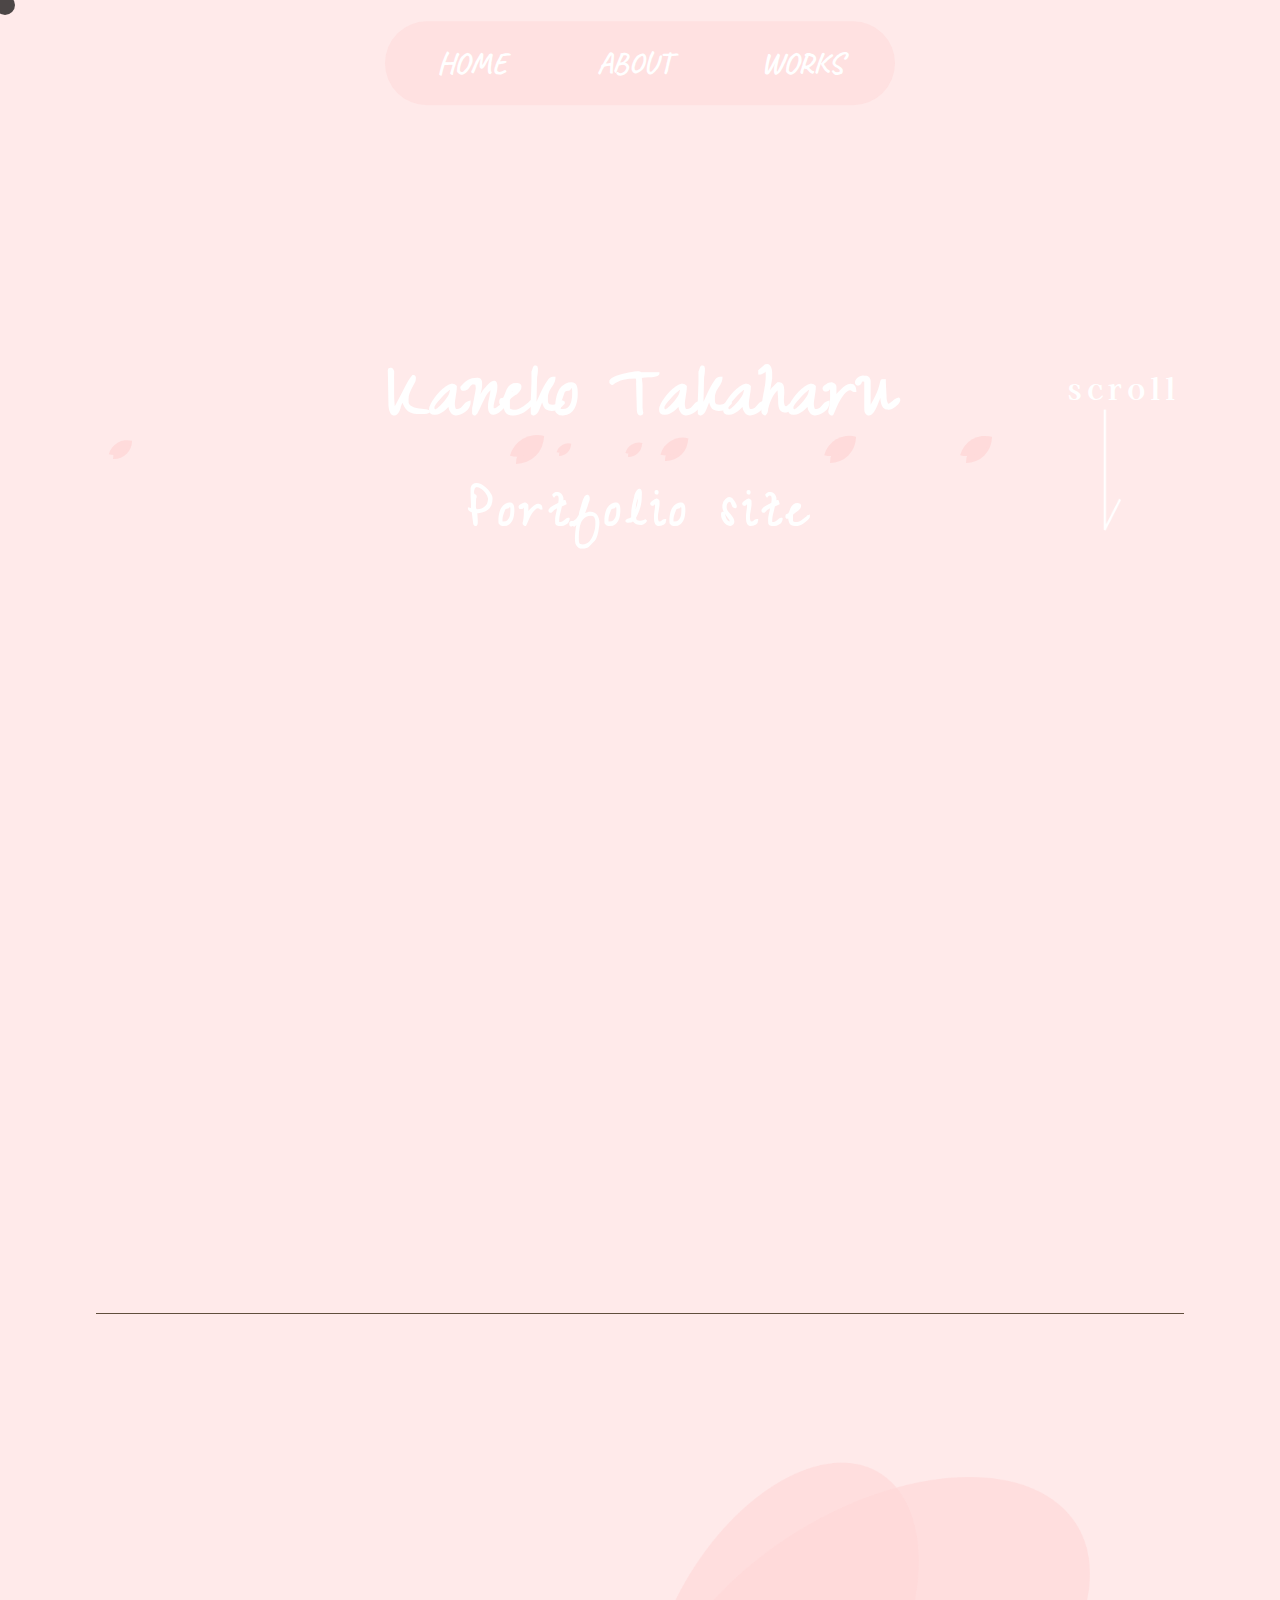
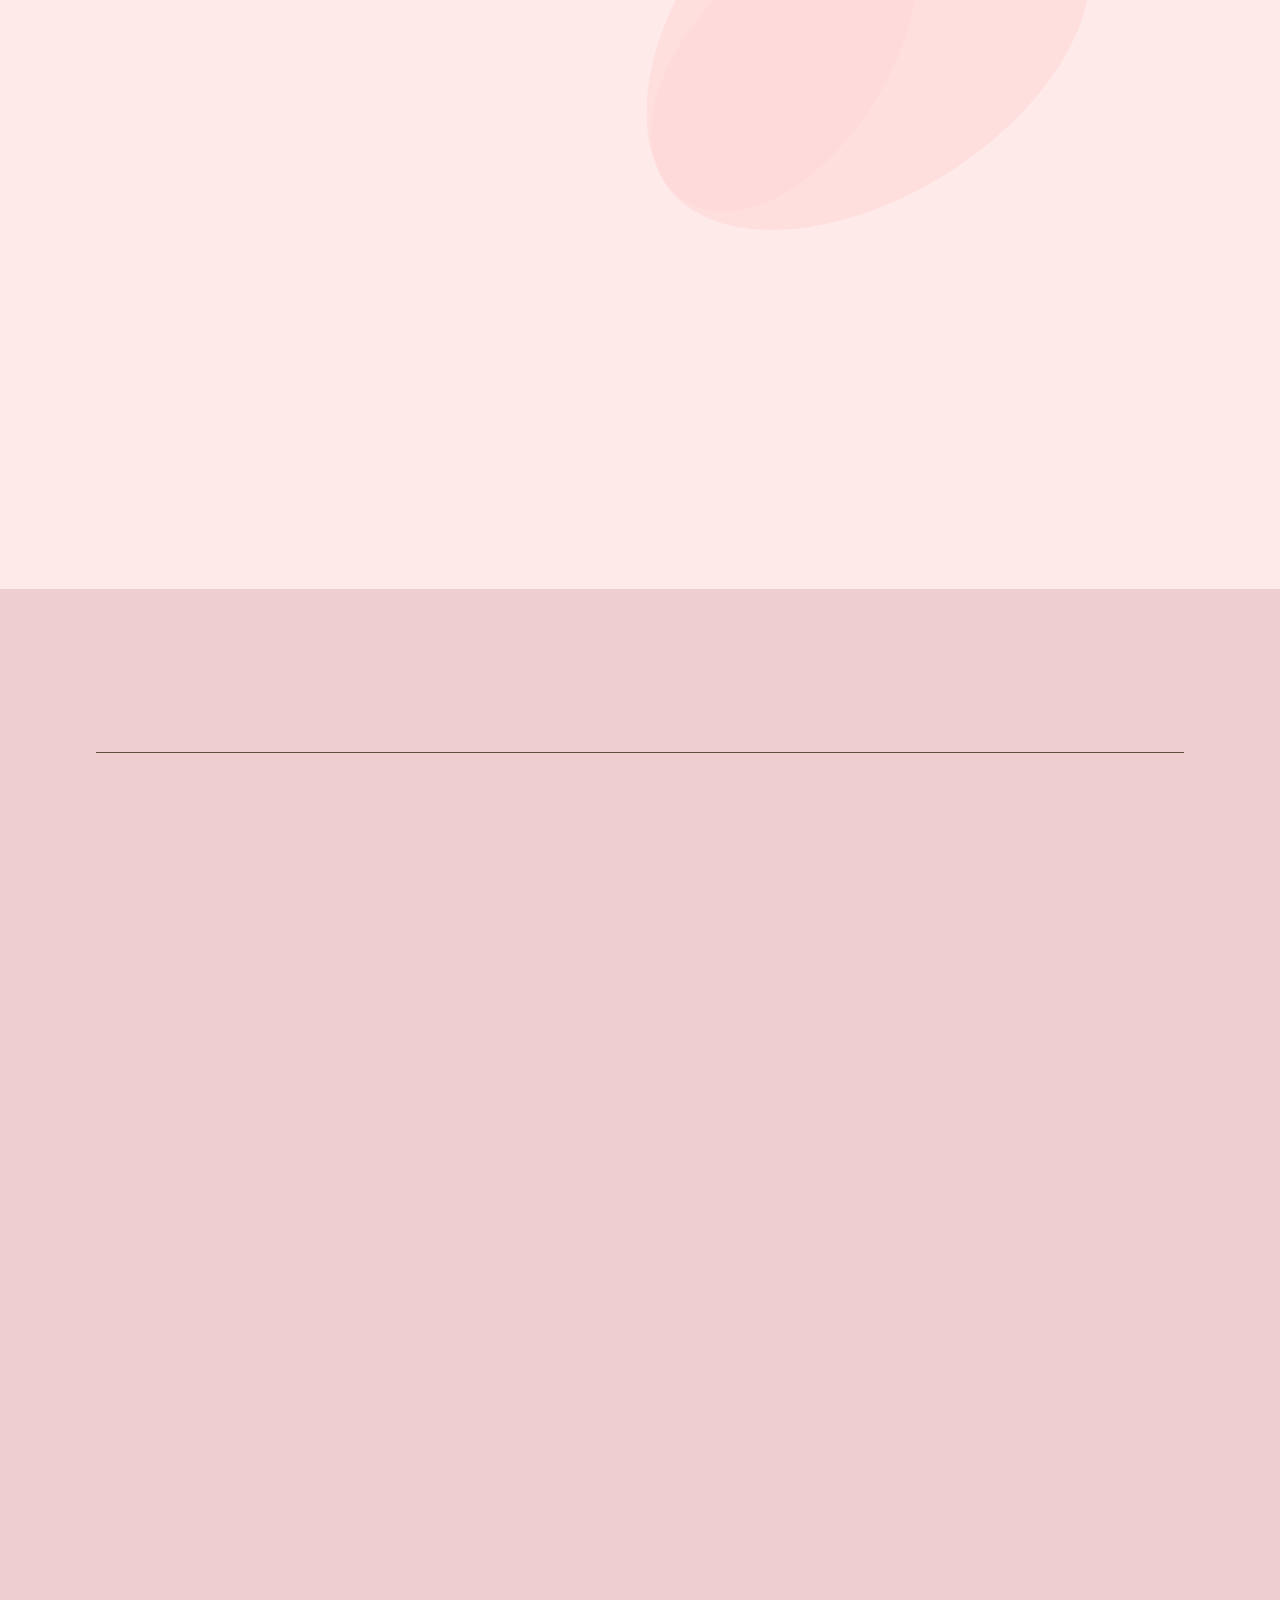
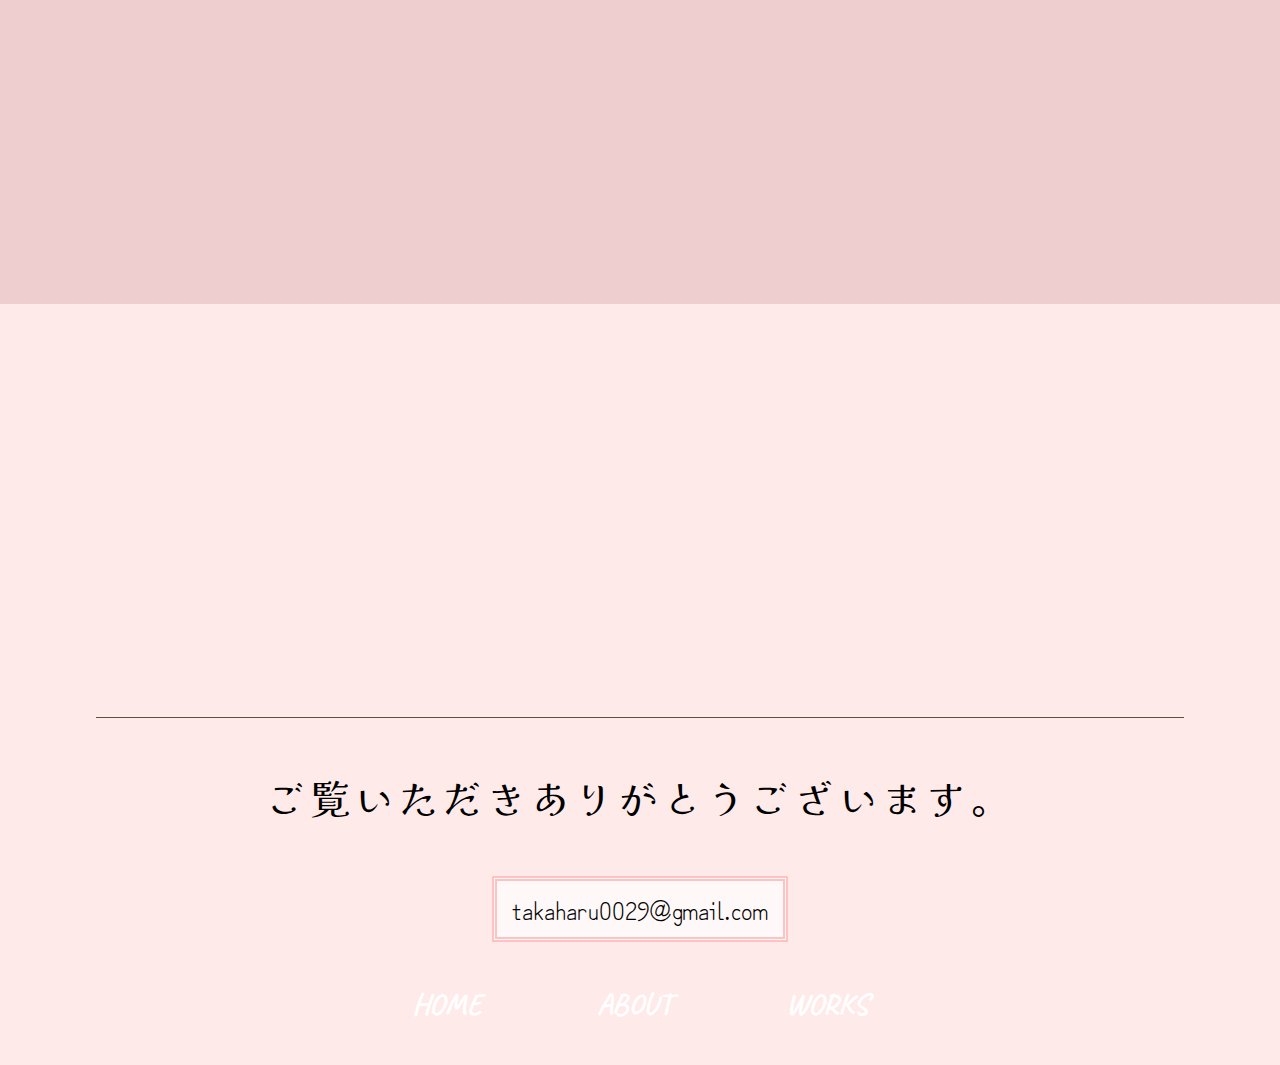
<file: index.html>
<!DOCTYPE html>
<html lang="ja">

<head>
    <meta charset="UTF-8">
    <meta http-equiv="X-UA-Compatible" content="IE=ja">
    <meta name="viewport" content="width=device-width, initial-scale=1.0">
    <link href="https://fonts.googleapis.com/css2?family=Zeyada&display=swap" rel="stylesheet">
    <link href="https://fonts.googleapis.com/css2?family=Caveat:wght@700&display=swap" rel="stylesheet">
    <link href="https://fonts.googleapis.com/css2?family=Noto+Sans+JP:wght@100;300;400&display=swap" rel="stylesheet">
    <link href="https://fonts.googleapis.com/css2?family=Zen+Kurenaido&display=swap" rel="stylesheet">
    <link href="https://fonts.googleapis.com/css2?family=Kaisei+Decol:wght@400;500;700&display=swap" rel="stylesheet">
    <link href="https://fonts.googleapis.com/css2?family=Zeyada&display=swap" rel="stylesheet">


    <title>Portfolio</title>
    <link rel="stylesheet" href="css/index.css">
    <link rel="stylesheet" href="css/loaded.css">
</head>

<body>
    <!-- ローディング画面 -->
    <div id="loading">
        <div class="spinner"></div>
    </div>

    <div id="cursor" class="cursor"></div>


    <header class="cherry-card js-cherry">

        <div class="move">
            <video src="https://x.gd/uCJce" loop autoplay muted></video>
        </div>

            <ul>
                <li><a class="header__link" href="index.html">HOME</a></li>
                <li><a class="header__link" href="about.html">ABOUT</a></li>
                <li><a class="header__link" href="works.html">WORKS</a></li>
            </ul>
        <div class="main__back">
            <div class="main__character">
                <h1>Kaneko Takaharu</h1>
                <p>Portfolio site</p>
            </div>
        </div>


        <div class="main__scroll">
            <p>scroll</p>
            <img src="img/arrow.png" alt="">
        </div>
    </header>

    <article class="about">
        <p>
            <span class="slide-in leftAnime">
                <span class="slide-in_inner leftAnimeInner"><span class="about__slide">A</span>BOUT</span>
            </span>
        </p>

        <div class="stick"></div>

        <section id="self-introduction">
            <div class="self-introduction__img">
                <img id="self-introduction__left" class="fadeUpTrigger" src="img/face.png" width="400px" height="470px" alt="">
                <img id="self-introduction__left" class="fadeUpTrigger" src="img/face2.png" width="400px" height="470px" alt="">
            </div>


            <div id="self-introduction__right">
                <div id="self" class="fadeUpTrigger">
                    <h3>Kaneko Takaharu</h3>
                    <h2>金子貴春</h2>
                    <h4>専門学校卒業後、株式会社MIRDISに入社し、その後株式会社リグロスへと転籍。<br>
                        いずれもWeb制作とは異なる業務でしたが、並行してWeb制作に関するスキルを磨いてきました。<br>
                        現在は退職し、Web制作を仕事にするため就職活動を進めています。</h4>
                    <!-- <div class="hope">
                        <p> 希望職種：</p>
                        <p> Webデザイナー</p>

                    </div> -->
                    <!-- <div class="food">
                        <p> 好きな食べ物：</p>
                        <p>いちご</p>
                        <img src="img/strawberry.png" alt="">
                        <p>いくら</p>
                        <img src="img/ikura.png" alt="">
                    </div>
                    <div class="food">
                        <p> 嫌いな食べ物：</p>
                        <p>きのこ</p>
                        <img src="img/mushroom.png" alt="">
                        <p>なす</p>
                        <img src="img/eggplant.png" alt="">
                    </div> -->
                </div>
                <a class="fadeUpTrigger about__link" href="about.html">
                    <h2>ABOUT</h2>
                </a>

            </div>
        </section>
    </article>

    <article class="WORKS">
         <div class="works_back"></div> 
        <p>
            <span class="slide-in leftAnime">
                <span class="slide-in_inner leftAnimeInner"><span class="work__slide">W</span>ORKS</span>
            </span>
        </p>
        <div class="stick"></div>
        <section class="works">
            <div class="row fadeUpTrigger">
                <div class="room">
                    <a class="the__work" href="works_candle.html">
                        <div class="the__workimg">
                            <img src="img/work1.png" alt="">
                        </div>
                        <h3><span>Webサイト「キャンドル」</span></h3>
                        <div class="tool">
                            <p>ツール:</p>
                            <img src="img/XD.png" alt="">
                            <img src="img/VS.png" alt="">
                        </div>
                    </a>
                </div>
                <div class="room">
                    <a class="the__work" href="works_Tokyo.html">
                        <div class="the__workimg">
                            <img src="img/work4.png" alt="">
                        </div>
                        <h3><span>Webサイト「古近アート巡」</span></h3>
                        <div class="tool">
                            <p>ツール:</p>
                            <img src="img/AI.png" alt="">
                            <img src="img/VS.png" alt="">
                        </div>
                    </a>
                </div>
            </div>
            <div class="row fadeUpTrigger">
                <div class="room">
                    <a class="the__work" href="works_cosmetic.html">
                        <div class="the__workimg">
                            <img src="img/work3.png" alt="">
                        </div>
                        <h3><span>Webサイト「化粧品」</span></h3>
                        <div class="tool">
                            <p>ツール:</p>
                            <img src="img/XD.png" alt="">
                            <img src="img/VS.png" alt="">
                        </div>
                    </a>
                </div>

                <div class="room">
                    <a class="the__work" href="works_lip.html">
                      <div class="the__workimg">
                        <img src="img/lip.png" alt="">
                      </div>
                      <h3><span>コーディング「Lipサイト」</span></h3>
                      <div class="tool">
                        <p>ツール:</p>
                        <img src="img/VS.png" alt="">
                        <img src="img/PS.png" alt="">
                      </div>
                    </a>
                  </div>
            </div>
            <div class="button fadeUpTrigger">
                <a href="works.html">VIEW MORE</a>
            </div>
        </section>
    </article>

    <article class="CONTACT">
        <p>
            <span class="slide-in leftAnime">
                <span class="slide-in_inner leftAnimeInner"><span class="contact__slide">C</span>ONTACT</span>
            </span>
        </p>
        <div class="stick"></div>
        <section>
            <p>ご覧いただきありがとうございます。</p>
            <a href="mailto:takaharu0029@gmail.com">takaharu0029@gmail.com</a>
        </section>
    </article>


    <footer>
        <nav>
            <ul>
                <li><a class="footer__link" href="index.html">HOME</a></li>
                <li><a class="footer__link" href="about.html">ABOUT</a></li>
                <li><a class="footer__link" href="works.html">WORKS</a></li>
            </ul>
        </nav>
    </footer>


    <script src="js/jquery-3.6.3.min.js"></script>
    <script src="js/main.js"></script>
    <script src="js/loaded.js"></script>
</body>

</html>
</file>
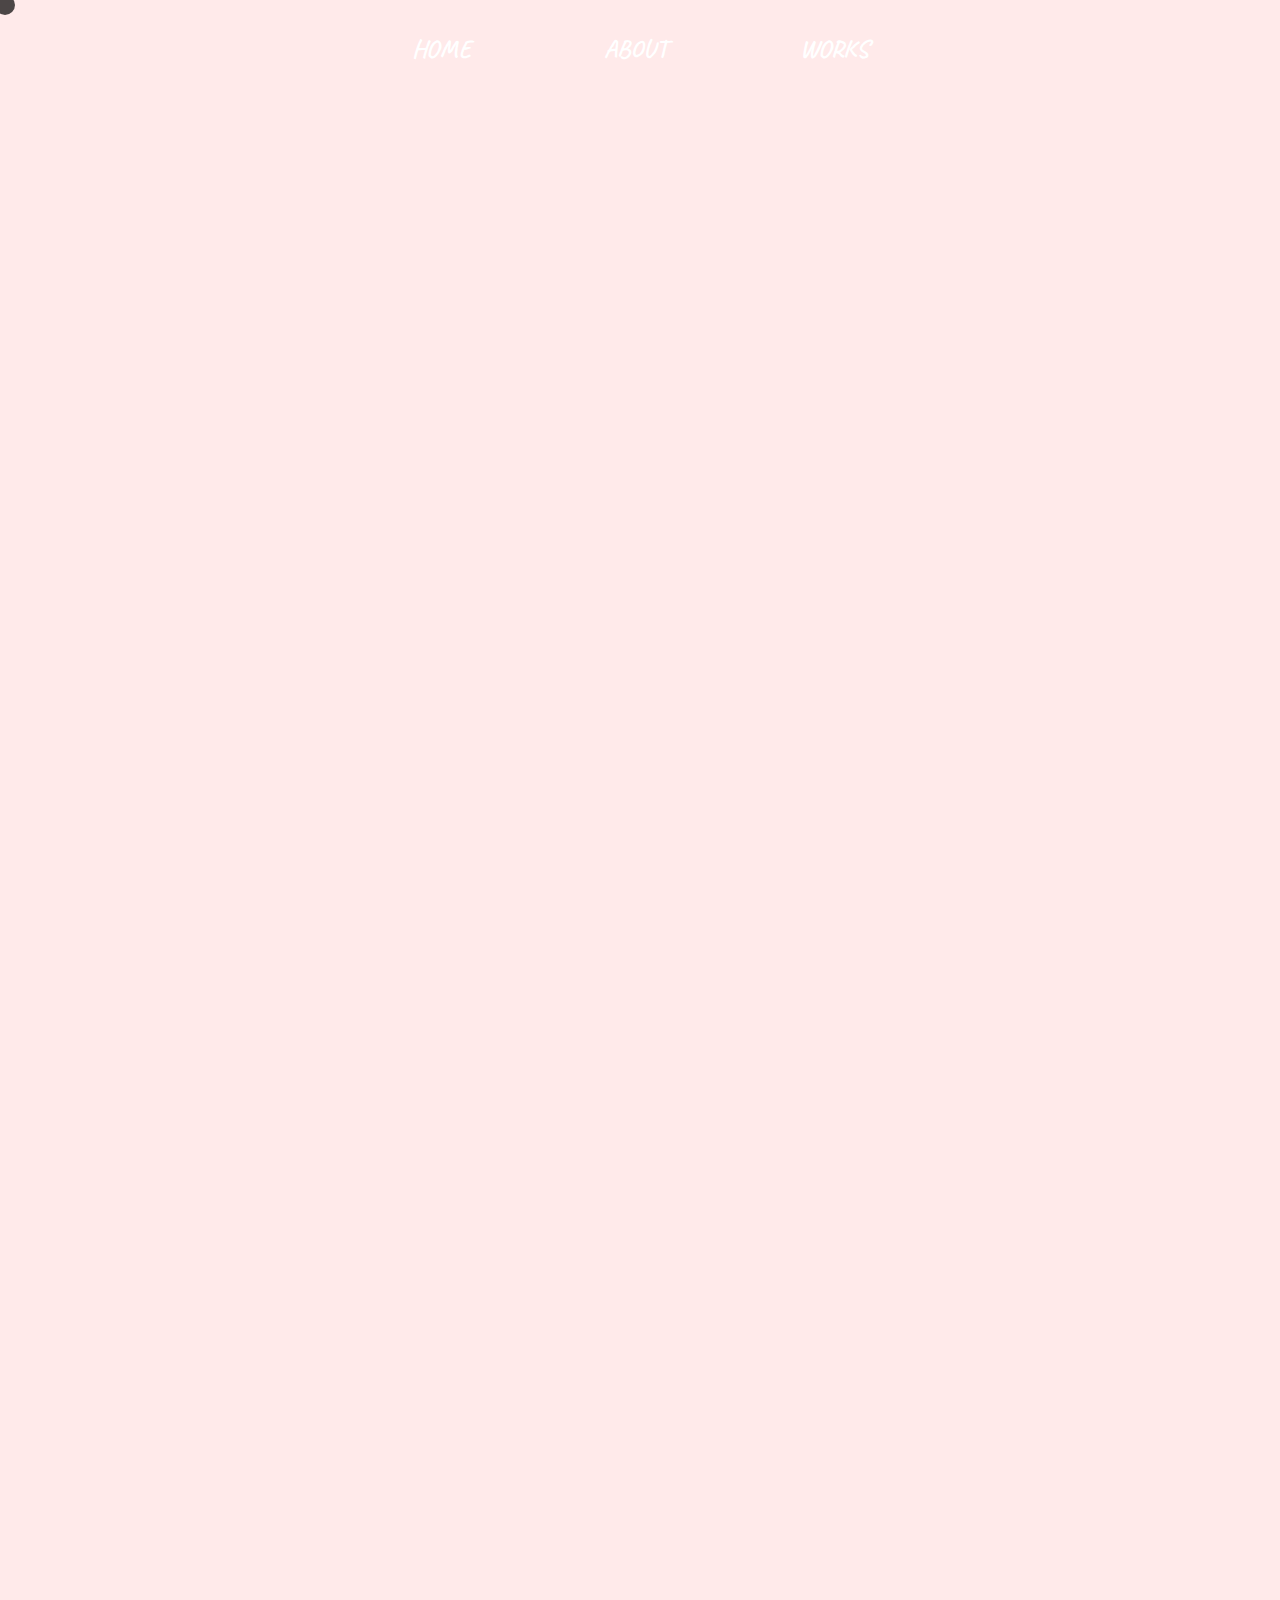
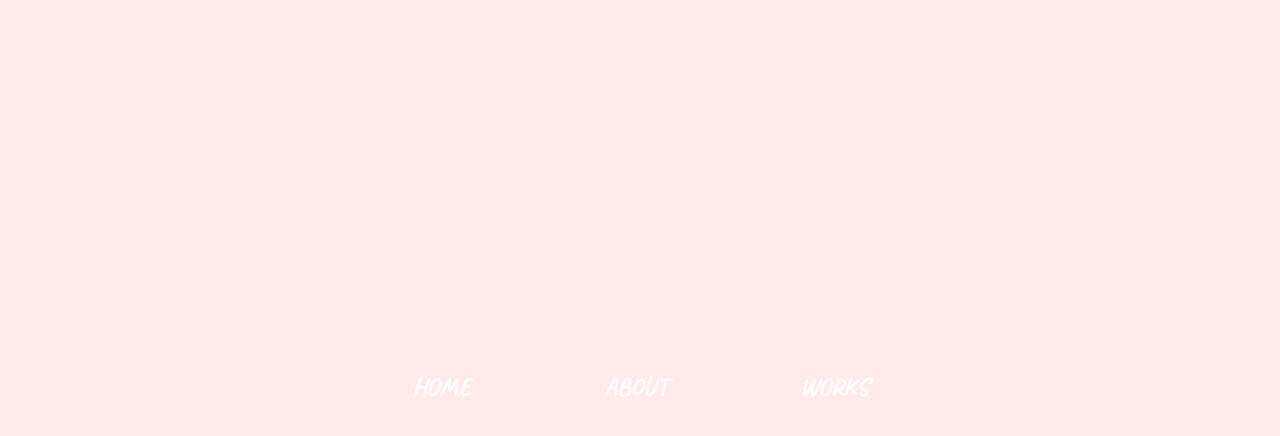
<file: works_beauty salon.html>
<!DOCTYPE html>
<html lang="ja">

<head>
    <meta charset="UTF-8">
    <meta http-equiv="X-UA-Compatible" content="IE=ja">
    <meta name="viewport" content="width=device-width, initial-scale=1.0">

    <link href="https://fonts.googleapis.com/css2?family=Zeyada&display=swap" rel="stylesheet">
    <link href="https://fonts.googleapis.com/css2?family=Caveat:wght@700&display=swap" rel="stylesheet">
    <link href="https://fonts.googleapis.com/css2?family=Noto+Sans+JP:wght@100;300;400&display=swap" rel="stylesheet">
    <link href="https://fonts.googleapis.com/css2?family=Zen+Kurenaido&display=swap" rel="stylesheet">


    <link rel="stylesheet" href="css/the work.css">
    <link rel="stylesheet" href="css/common.css">
    <link rel="stylesheet" href="css/loaded.css">
    <title>Portfolio</title>
</head>

<body>

    <div id="loading">
        <div class="spinner"></div>
    </div>

    <div id="cursor" class="cursor"></div>



    <header>
        <nav>
            <ul>
                <li><a class="header__link" href="index.html">HOME</a></li>
                <li><a class="header__link" href="about.html">ABOUT</a></li>
                <li><a class="header__link" href="works.html">WORKS</a></li>
            </ul>
        </nav>
    </header>

    <main class="fadeUpTrigger">
        <img src="img/salon.png" alt="">
    </main>

    <section>
        <h2 class="fadeUpTrigger">
            美容院のWebデザイン
        </h2>
 
        <table class="fadeUpTrigger">
            <tr>
                <th>コンセプト</th>
                <td>新しい私</td>
            </tr>
            <tr>
                <th>ターゲット</th>
                <td>20代の女性</td>
            </tr>
            <tr>
                <th>ツール</th>
                <td><img src="img/XD.png" alt=""></td>
            </tr>
        </table>

        <div class="fadeUpTrigger">
            <p>
                コンセプトとターゲットに沿って新規の方をメインとしたWebデザインにしました。
                新規の方をメインにするので予約より、先にお店についてやスタッフ、ヘアスタイルを知ってもらうために先に見せる工夫をしました。
                写真で伝わりやすくするために、余分な文章は無しにして、写真を多めにしました。

            </p>
        </div>

        <!-- <div class="url fadeUpTrigger">
            <a
                href="https://zkjbpwhrblvmpbpzzkoooa.on.drv.tw/portfolio/www.candle/html/">リンク先：<br>https://zkjbpwhrblvmpbpzzkoooa.on.drv.tw/portfolio/www.candle/html/</a>
        </div> -->

    </section>


    <div class="preview fadeUpTrigger">
        <img src="img/beauty_salon.png" alt="">
    </div>

    <div class="point fadeUpTrigger">
        <h2>感想</h2>
        <p>
            この作品は、デザインのみなのでコーディングして形にしていきたいなと思います。
            もしコーディングするとなった時、style glleryのところの上下に並んでいるデザインをコーディングするのは初めての経験なので
            パソコンサイズスマホサイズでどうなるのか考えながら作っていきたいです。
            
        </p>
    </div>

    <footer>
        <nav>
            <ul>
                <li><a class="footer__link" href="index.html">HOME</a></li>
                <li><a class="footer__link" href="about.html">ABOUT</a></li>
                <li><a class="footer__link" href="works.html">WORKS</a></li>
            </ul>
        </nav>
    </footer>
    <script src="js/jquery-3.6.3.min.js"></script>
    <script src="js/loaded.js"></script>

</body>

</html>
</file>
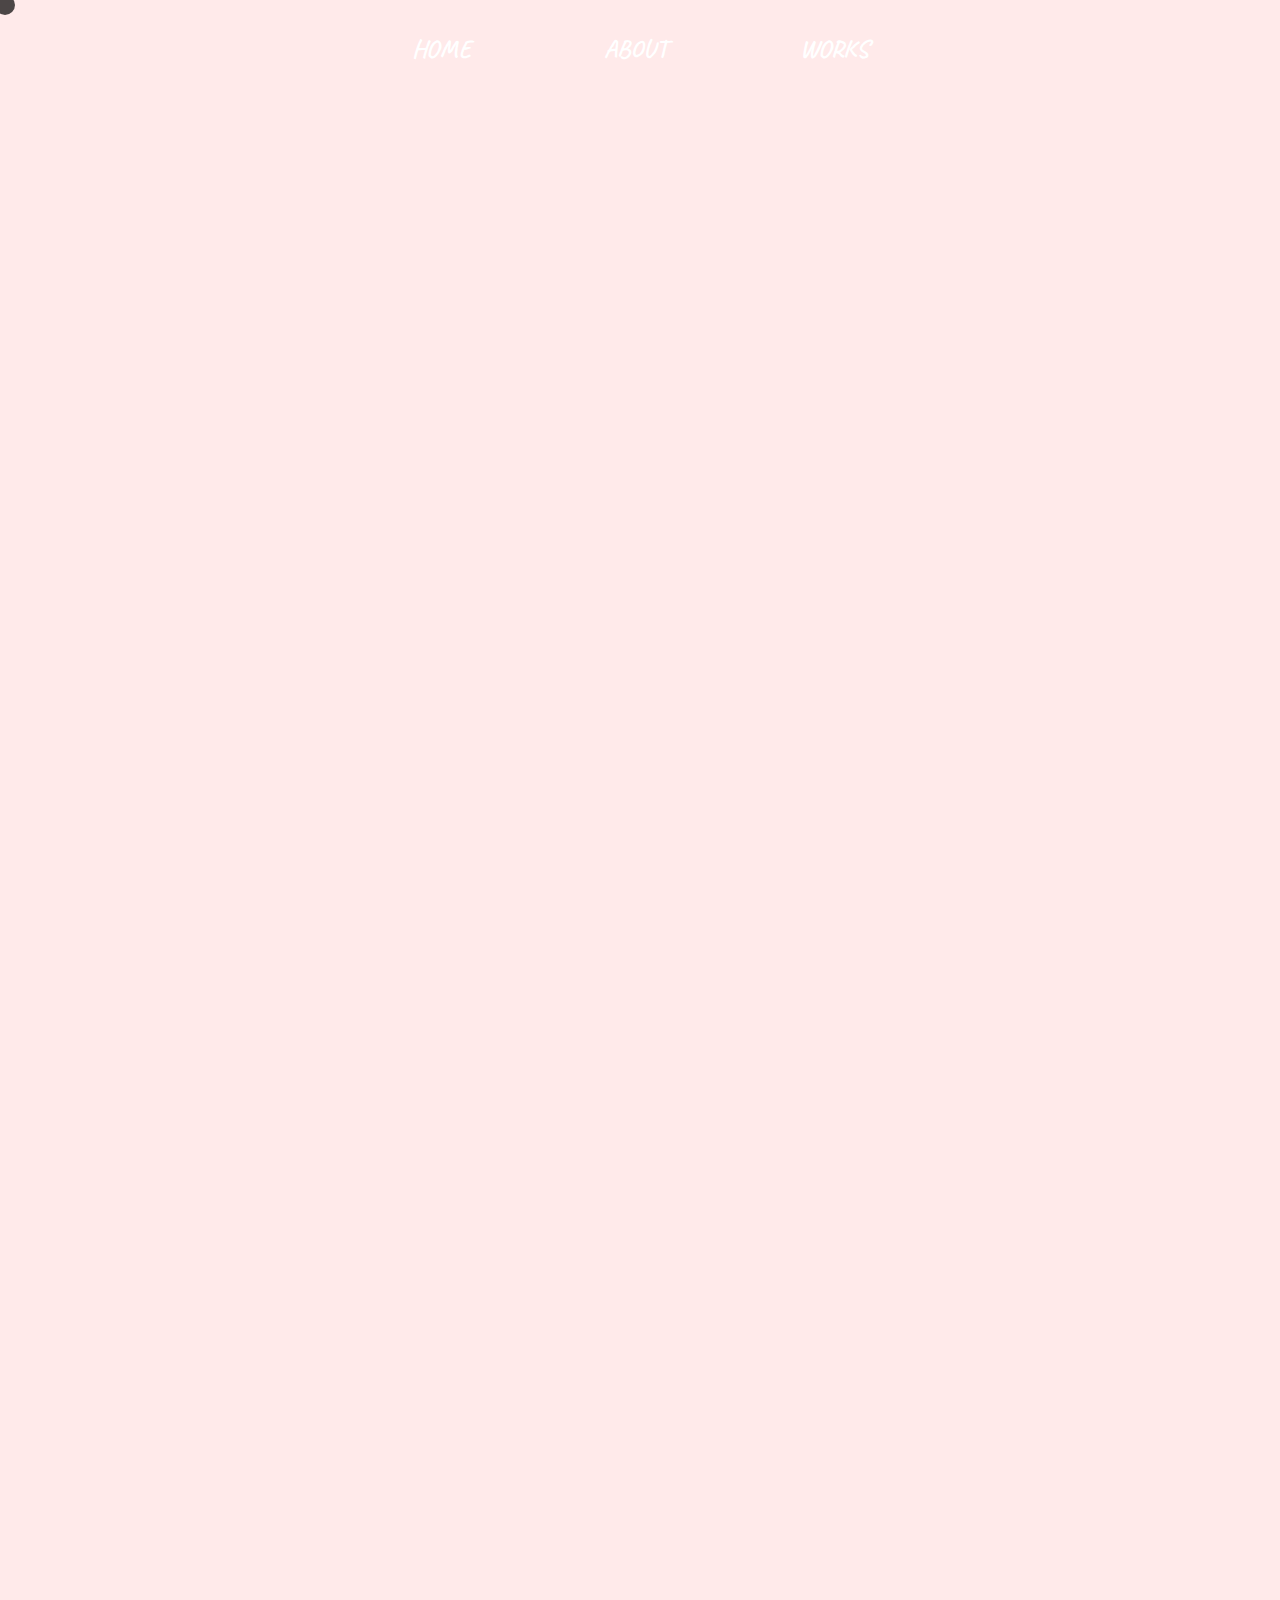
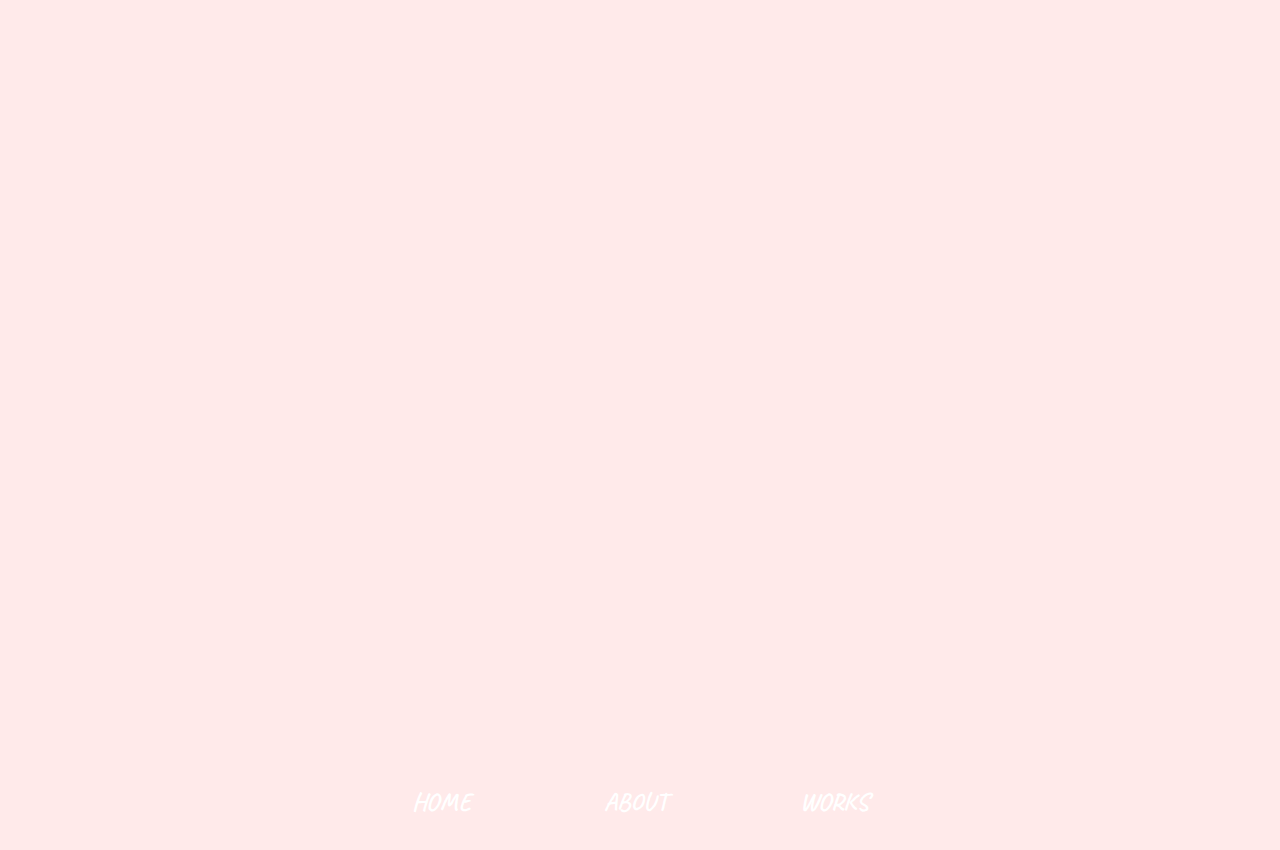
<file: works_BEAUTY.html>
<!DOCTYPE html>
<html lang="ja">

<head>
    <meta charset="UTF-8">
    <meta http-equiv="X-UA-Compatible" content="IE=ja">
    <meta name="viewport" content="width=device-width, initial-scale=1.0">

    <link href="https://fonts.googleapis.com/css2?family=Zeyada&display=swap" rel="stylesheet">
    <link href="https://fonts.googleapis.com/css2?family=Caveat:wght@700&display=swap" rel="stylesheet">
    <link href="https://fonts.googleapis.com/css2?family=Noto+Sans+JP:wght@100;300;400&display=swap" rel="stylesheet">   
    <link href="https://fonts.googleapis.com/css2?family=Zen+Kurenaido&display=swap" rel="stylesheet">


    <link rel="stylesheet" href="css/the works2.css">
    <link rel="stylesheet" href="css/common.css">
    <link rel="stylesheet" href="css/loaded.css">
    <title>Portfolio</title>
</head>

<body>

    <div id="loading">
        <div class="spinner"></div>
      </div>
    
      <div id="cursor" class="cursor"></div>
    
    

    <header>
        <nav>
            <ul>
                <li><a class="header__link" href="index.html">HOME</a></li>
                <li><a class="header__link" href="about.html">ABOUT</a></li>
                <li><a class="header__link" href="works.html">WORKS</a></li>
            </ul>
        </nav>
    </header>

    <main class="fadeUpTrigger">
        <img src="img/logo1.png" alt="">
    </main>

    <section>
        <h2 class="fadeUpTrigger">
            ロゴデザイン「BEAUTY」
        </h2>
        <table class="fadeUpTrigger">
            <tr>
                <th>コンセプト</th>
                <td>植物の力で美へ</td>
            </tr>
            <tr>
                <th>ターゲット</th>
                <td>若い女性の方</td>
            </tr>
            <tr>
                <th>ツール</th>
                <td><img src="img/AI.png" alt=""></td>
            </tr>
        </table>

        <div class="fadeUpTrigger">
            <p>
                BEAUTYと新しいブランドを作ってロゴをデザインしました。<br>
                このコンセプトにした理由は、保湿や美白など肌を良くするために植物
                の成分を使っているのだと知ってもらいたいからです。
                ターゲットである若い女性の横顔をイメージできる「B」をメインにしてデザインしました。
                植物の力で美を保ち続けるという意味を込めてBの周りに植物デザインしました。
            </p>
        </div>
    </section>

   

    <div class="preview fadeUpTrigger">
        <img src="img/cosmetics.png" alt="">
    </div>

    <div class="point fadeUpTrigger">
        <h2>感想</h2>
        <p>
            いろんなロゴの下書きを見ているとロゴのところにたくさんの円を使っているので
            このロゴも主に楕円形ツールを使用して作りました。
            Webデザイン以外のデザインにも触れていきたいので、様々なロゴを作っていきたいです。
        </p>
    </div>

    <footer>
        <nav>
            <ul>
                <li><a class="footer__link" href="index.html">HOME</a></li>
                <li><a class="footer__link" href="about.html">ABOUT</a></li>
                <li><a class="footer__link" href="works.html">WORKS</a></li>
            </ul>
        </nav>
    </footer>
    <script src="js/jquery-3.6.3.min.js"></script>
    <script src="js/loaded.js"></script>
</body>

</html>
</file>
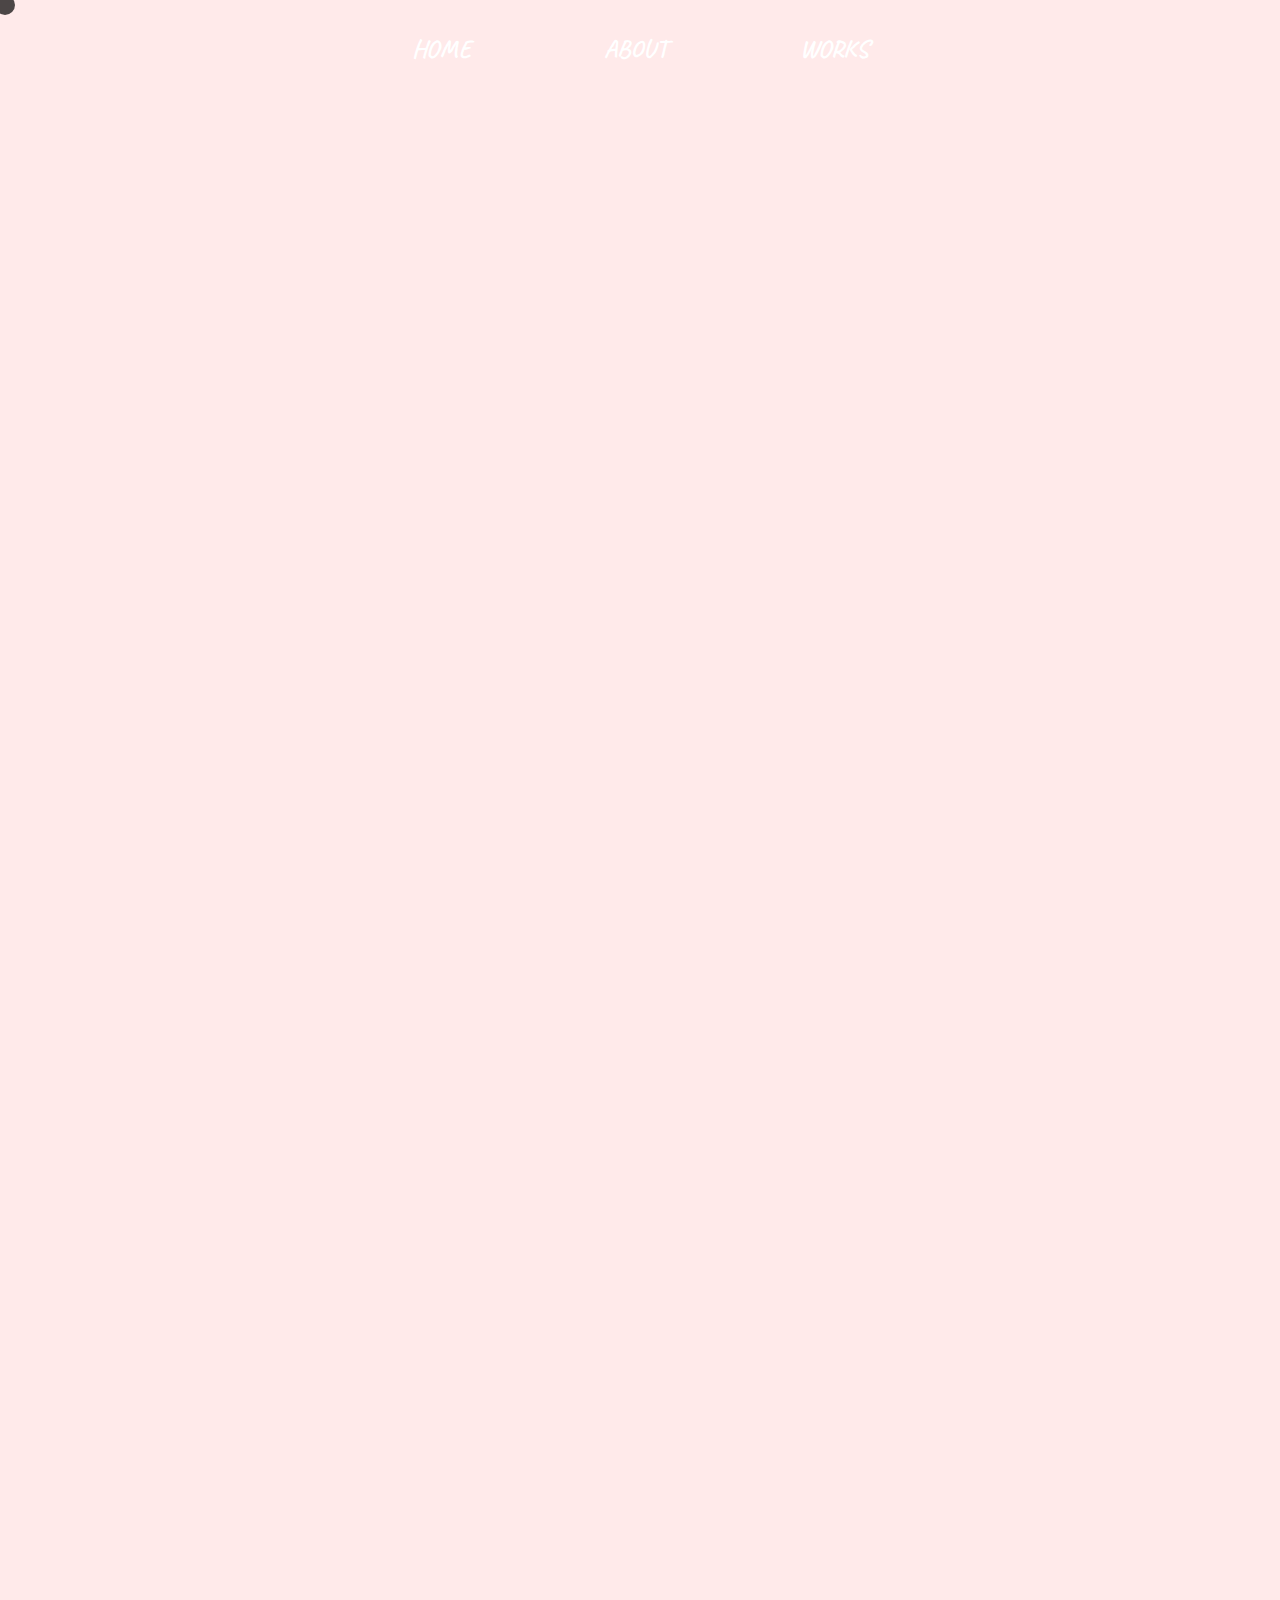
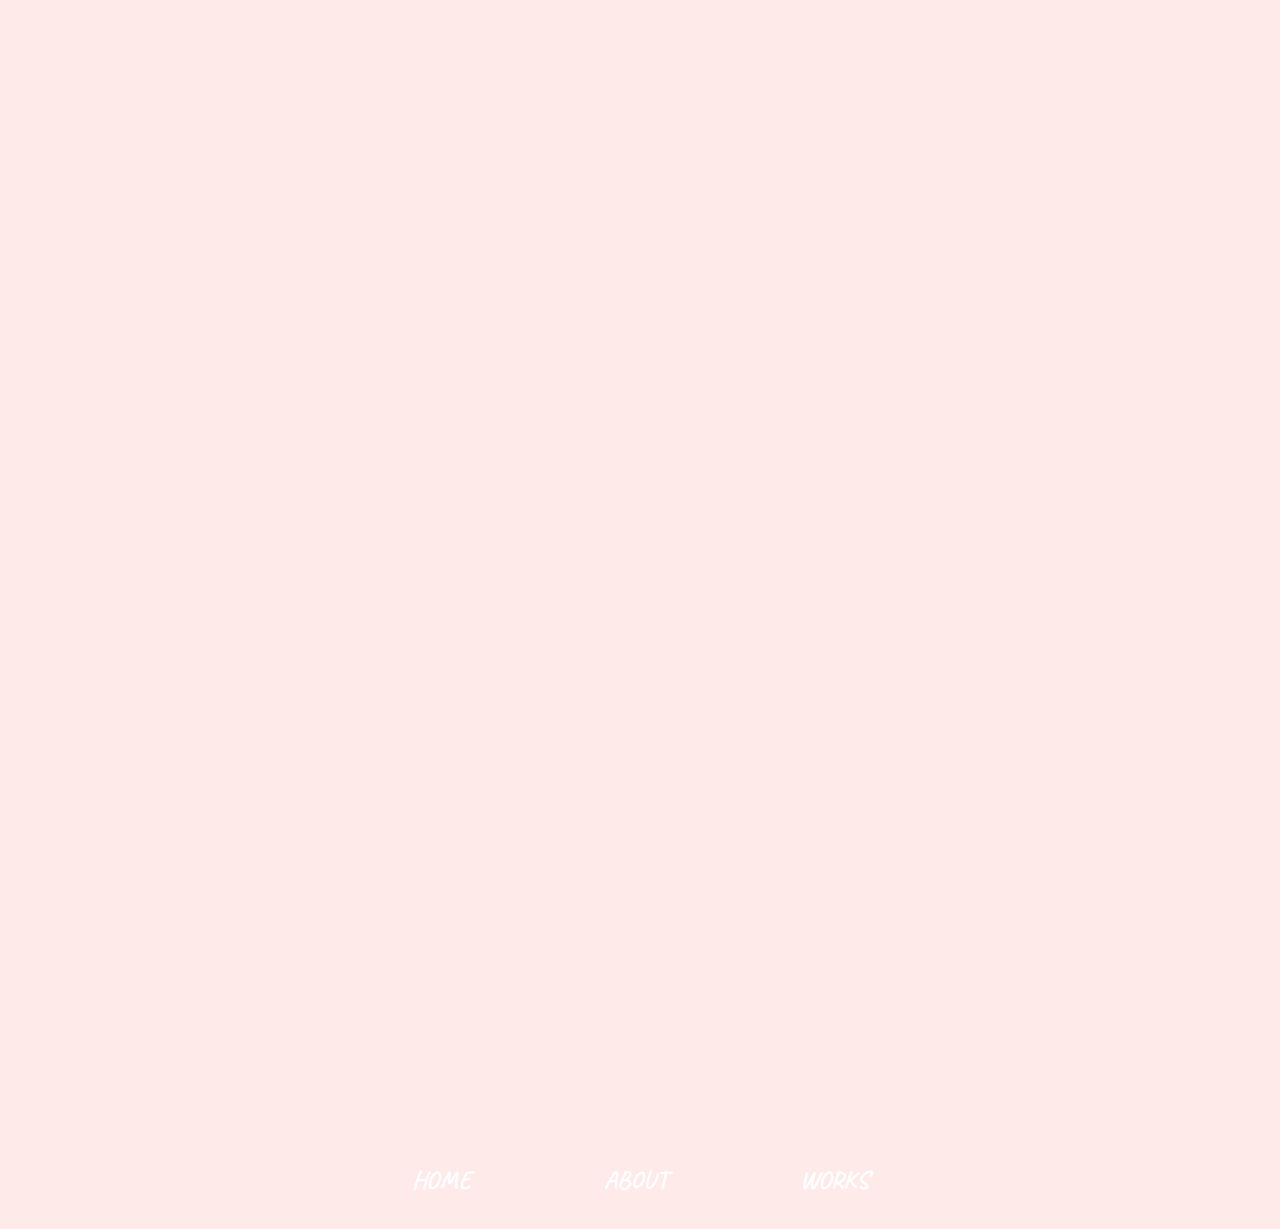
<file: works_candle.html>
<!DOCTYPE html>
<html lang="ja">

<head>
    <meta charset="UTF-8">
    <meta http-equiv="X-UA-Compatible" content="IE=ja">
    <meta name="viewport" content="width=device-width, initial-scale=1.0">

    <link href="https://fonts.googleapis.com/css2?family=Zeyada&display=swap" rel="stylesheet">
    <link href="https://fonts.googleapis.com/css2?family=Caveat:wght@700&display=swap" rel="stylesheet">
    <link href="https://fonts.googleapis.com/css2?family=Noto+Sans+JP:wght@100;300;400&display=swap" rel="stylesheet">
    <link href="https://fonts.googleapis.com/css2?family=Zen+Kurenaido&display=swap" rel="stylesheet">


    <link rel="stylesheet" href="css/the work.css">
    <link rel="stylesheet" href="css/common.css">
    <link rel="stylesheet" href="css/loaded.css">
    <title>Portfolio</title>
</head>

<body>

    <div id="loading">
        <div class="spinner"></div>
    </div>

    <div id="cursor" class="cursor"></div>



    <header>
        <nav>
            <ul>
                <li><a class="header__link" href="index.html">HOME</a></li>
                <li><a class="header__link" href="about.html">ABOUT</a></li>
                <li><a class="header__link" href="works.html">WORKS</a></li>
            </ul>
        </nav>
    </header>

    <main class="fadeUpTrigger">
        <img src="img/Imac.png" alt="">
    </main>

    <section>
        <h2 class="fadeUpTrigger">
            キャンドルの公式サイト
        </h2>
 
        <table class="fadeUpTrigger">
            <tr>
                <th>コンセプト</th>
                <td>夜の素敵なひと時を</td>
            </tr>
            <tr>
                <th>ターゲット</th>
                <td>疲れを癒したい社会人</td>
            </tr>
            <tr>
                <th>ツール</th>
                <td><img src="img/XD.png" alt="">
                    <img src="img/VS.png" alt=""></td>
            </tr>
        </table>

        <div class="fadeUpTrigger">
            <p>
                キャンドルのWebサイトを制作しました。<br>
                デザインのこだわりは、キャンドルのメリットであるリラックスさを重視しました。
                そのためにメインカラーを黒にし文字や画像を必要最低限にして、ランダム配置をなくして、
                フォントや画像、余白の取り方などでコンセプトに合う落ち着いた雰囲気のあるデザインにしました。<br>
                サイトのURLは現在作成中ですのでお待ちください。
            </p>
        </div>

        <!-- <div class="url fadeUpTrigger">
            <a
                href="https://zkjbpwhrblvmpbpzzkoooa.on.drv.tw/portfolio/www.candle/html/">リンク先：<br>https://zkjbpwhrblvmpbpzzkoooa.on.drv.tw/portfolio/www.candle/html/</a>
        </div> -->

    </section>


    <div class="preview fadeUpTrigger">
        <img src="img/candle.png" alt="">
    </div>

    <div class="point fadeUpTrigger">
        <h2>感想</h2>
        <p>依頼を受けたものではなく、自主制作として取り組んだ作品です。<br>
            今回は落ち着いた雰囲気のデザイン表現を意識し、キャンドルのWeb制作に挑戦しました。
            実際のクライアントがいるわけではないため、想定の範囲内での表現にとどまっている部分もありますが、
            目的をもって1つの世界観を形にする練習として、自分の中では達成感のある作品となりました。
        </p>
    </div>

    <footer>
        <nav>
            <ul>
                <li><a class="footer__link" href="index.html">HOME</a></li>
                <li><a class="footer__link" href="about.html">ABOUT</a></li>
                <li><a class="footer__link" href="works.html">WORKS</a></li>
            </ul>
        </nav>
    </footer>
    <script src="js/jquery-3.6.3.min.js"></script>
    <script src="js/loaded.js"></script>

</body>

</html>
</file>
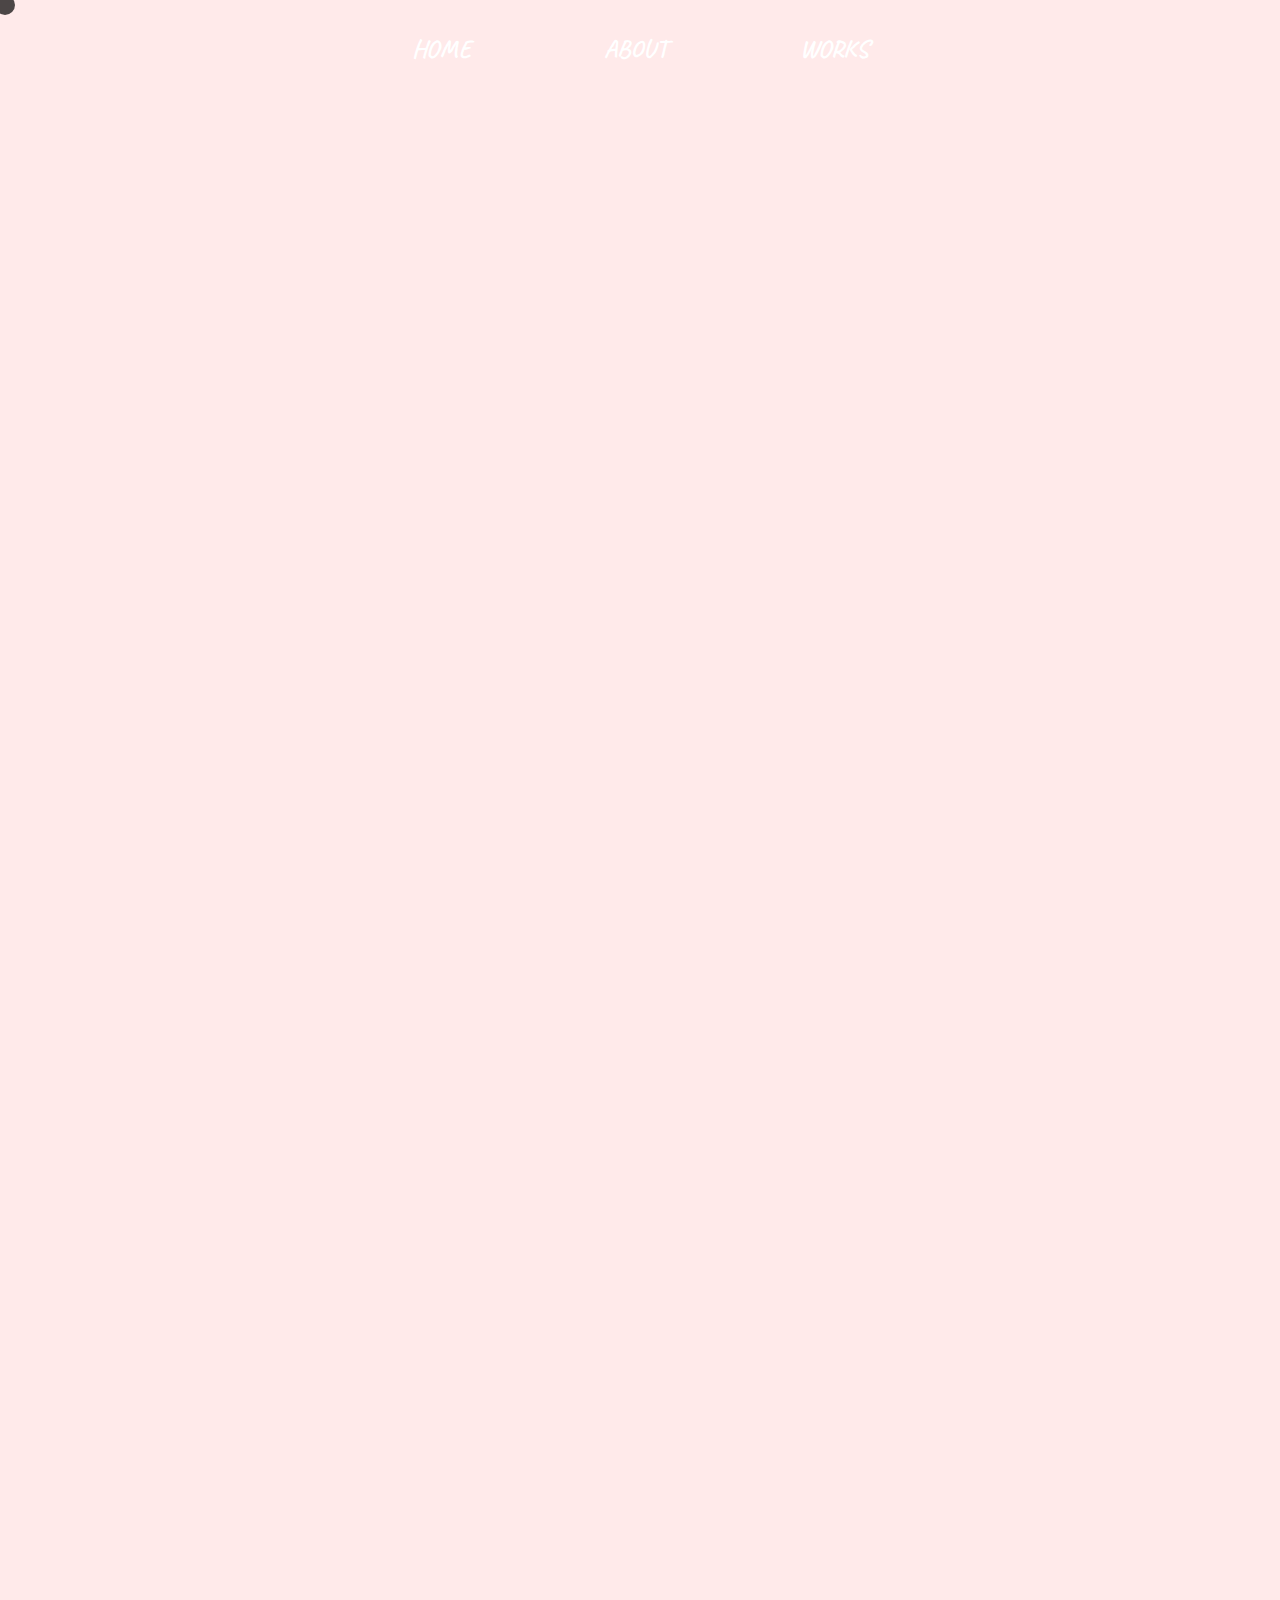
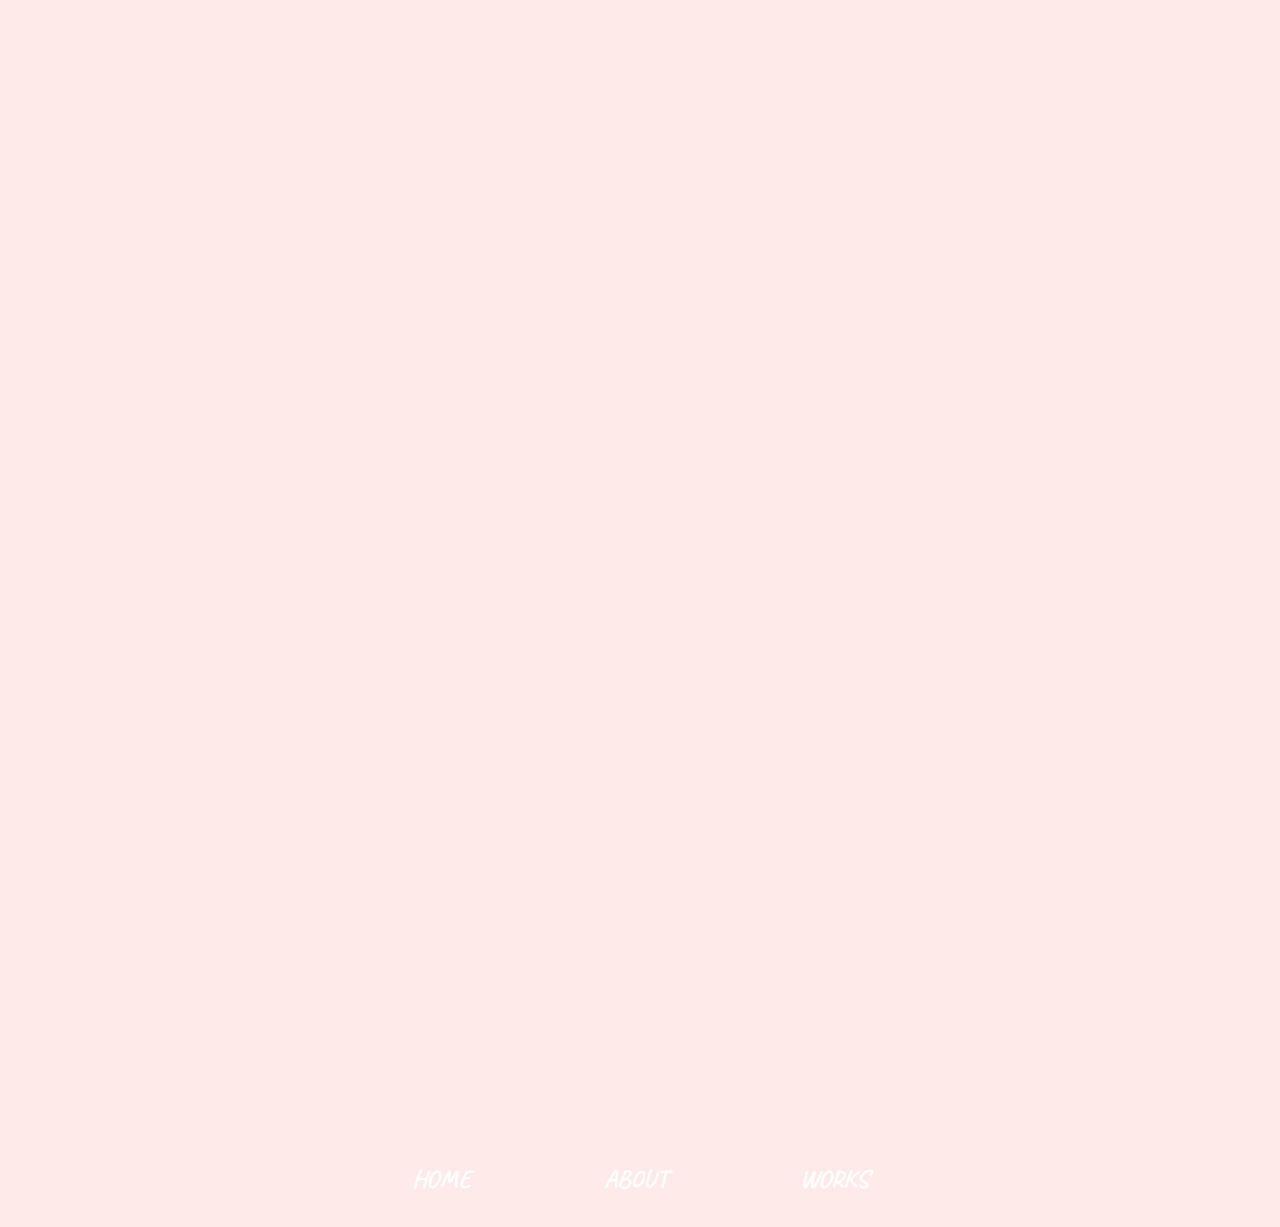
<file: works_halloween.html>
<!DOCTYPE html>
<html lang="ja">

<head>
    <meta charset="UTF-8">
    <meta http-equiv="X-UA-Compatible" content="IE=ja">
    <meta name="viewport" content="width=device-width, initial-scale=1.0">

    <link href="https://fonts.googleapis.com/css2?family=Zeyada&display=swap" rel="stylesheet">
    <link href="https://fonts.googleapis.com/css2?family=Caveat:wght@700&display=swap" rel="stylesheet">
    <link href="https://fonts.googleapis.com/css2?family=Noto+Sans+JP:wght@100;300;400&display=swap" rel="stylesheet">   
    <link href="https://fonts.googleapis.com/css2?family=Zen+Kurenaido&display=swap" rel="stylesheet">


    <link rel="stylesheet" href="../css/the works2.css">
    <link rel="stylesheet" href="../css/common.css">
    <link rel="stylesheet" href="../css/loaded.css">
    <title>Portfolio</title>
</head>

<body>

    <div id="loading">
        <div class="spinner"></div>
      </div>
    
      <div id="cursor" class="cursor"></div>
    
    

    <header>
        <nav>
            <ul>
                <li><a class="header__link" href="index.html">HOME</a></li>
                <li><a class="header__link" href="about.html">ABOUT</a></li>
                <li><a class="header__link" href="works.html">WORKS</a></li>
            </ul>
        </nav>
    </header>

    <main class="fadeUpTrigger">
        <img src="img/Halloween.png" alt="">
    </main>

    <section>
        <h2 class="fadeUpTrigger">
            動画「ハロウィン」
        </h2>
        <table class="fadeUpTrigger">
            <tr>
                <th>コンセプト</th>
                <td>待ち時間楽しめる動画</td>
            </tr>

            <tr>
                <th>ツール</th>
                <td><img src="img/AE.png" alt=""></td>
            </tr>
        </table>

        <div class="fadeUpTrigger">
            <p>
               Phenixスクエアに載せる動画をグループのみんなと作成しました。狙いとしてJKが友達と写真を撮りに来た帰りに買い物をしてもらうっていう狙いがある。
               JKは色んな友達と写真撮りたいだろうから、何回も足を運んでくれるんじゃないかなって思いました。
            </p>
        </div>
    </section>

   

    <div class="preview fadeUpTrigger">
        <video controls src="https://x.gd/mSLbC"></video>
        
    </div>


    <div class="point fadeUpTrigger">
        <h2>感想</h2>
        <p>今回の動画作成は私がグループのリーダーになり、締め切りまでに間に合わせるために計画を立てたり、一人一人の状況を把握してて手伝うなどリーダーとして周りを見て行動することを一番大事にしました。
            一つの動画を一人一人に分配し、みんなで協力して制作しました。ポートフォリオでは、自分が作成した所だけを載せます
        </p>
    </div>

    <footer>
        <nav>
            <ul>
                <li><a class="footer__link" href="index.html">HOME</a></li>
                <li><a class="footer__link" href="about.html">ABOUT</a></li>
                <li><a class="footer__link" href="works.html">WORKS</a></li>
            </ul>
        </nav>
    </footer>
    <script src="js/jquery-3.6.3.min.js"></script>
    <script src="js/loaded.js"></script>
</body>

</html>
</file>
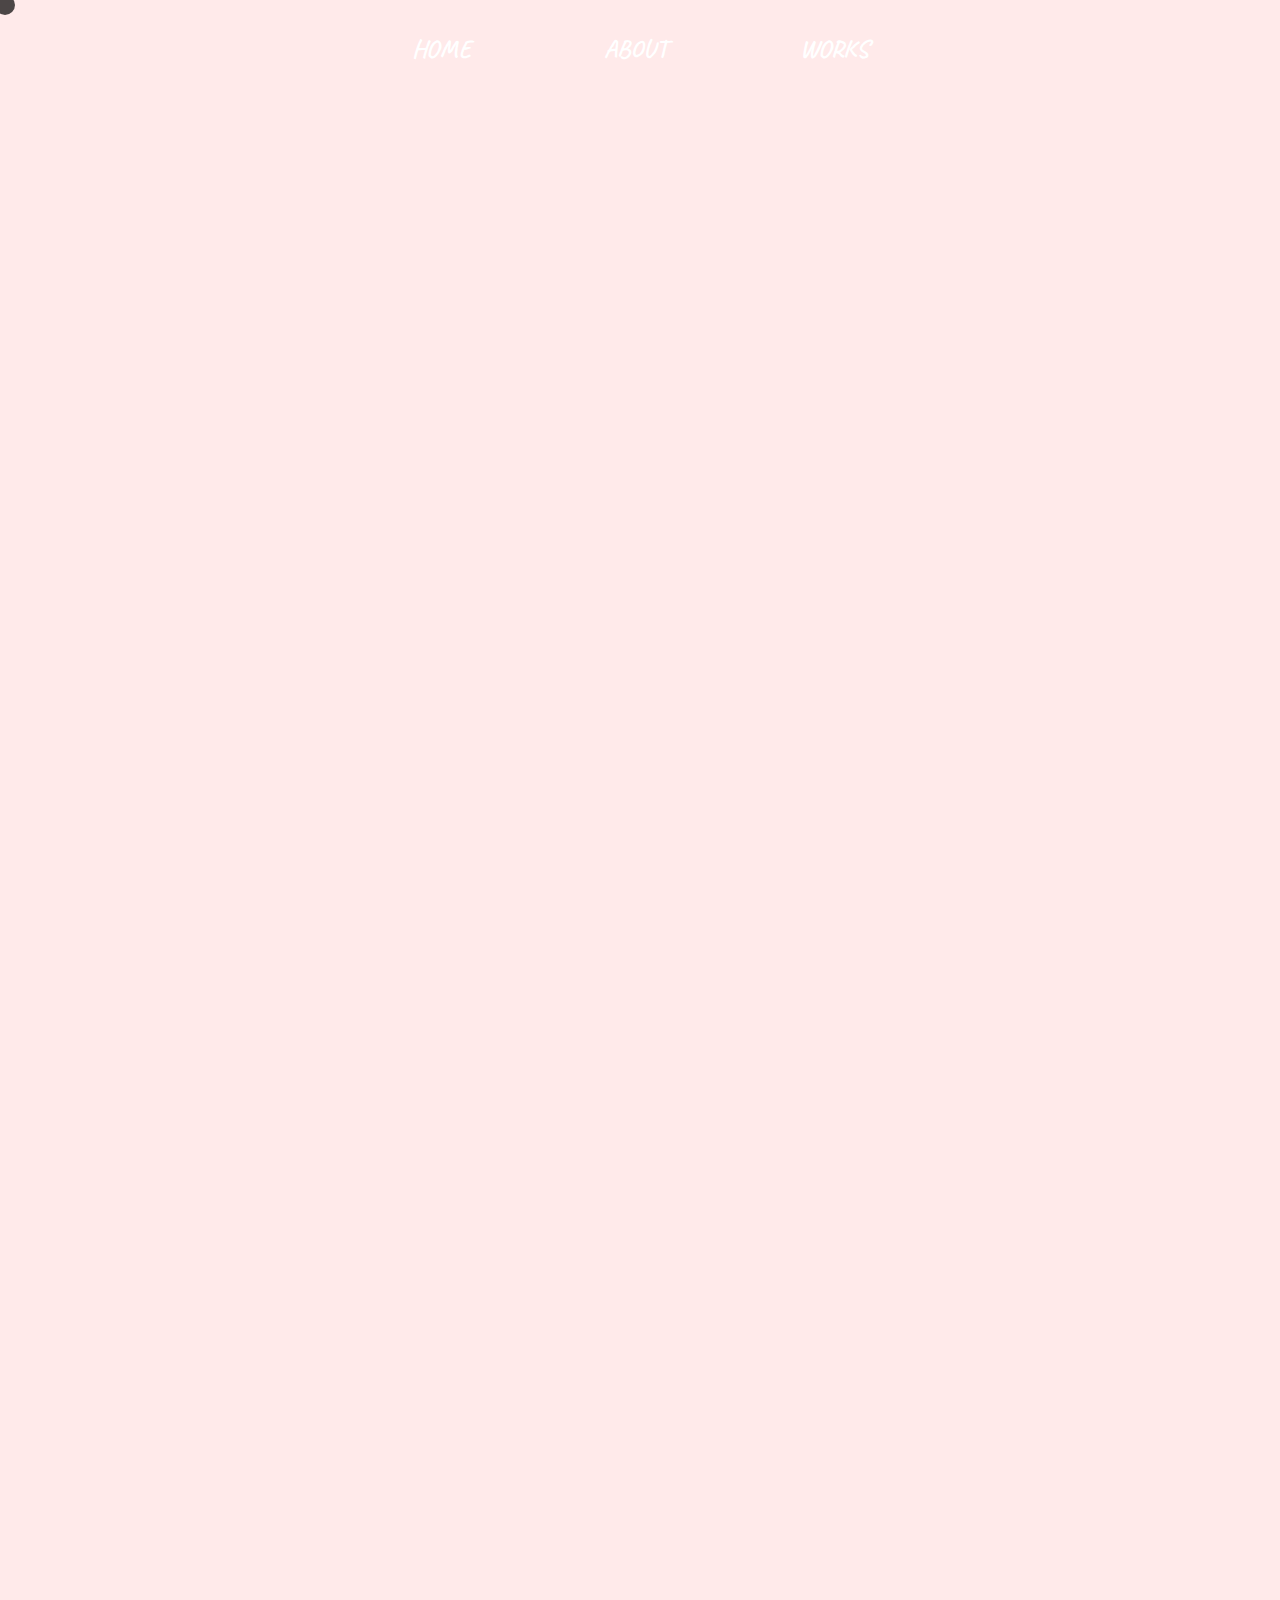
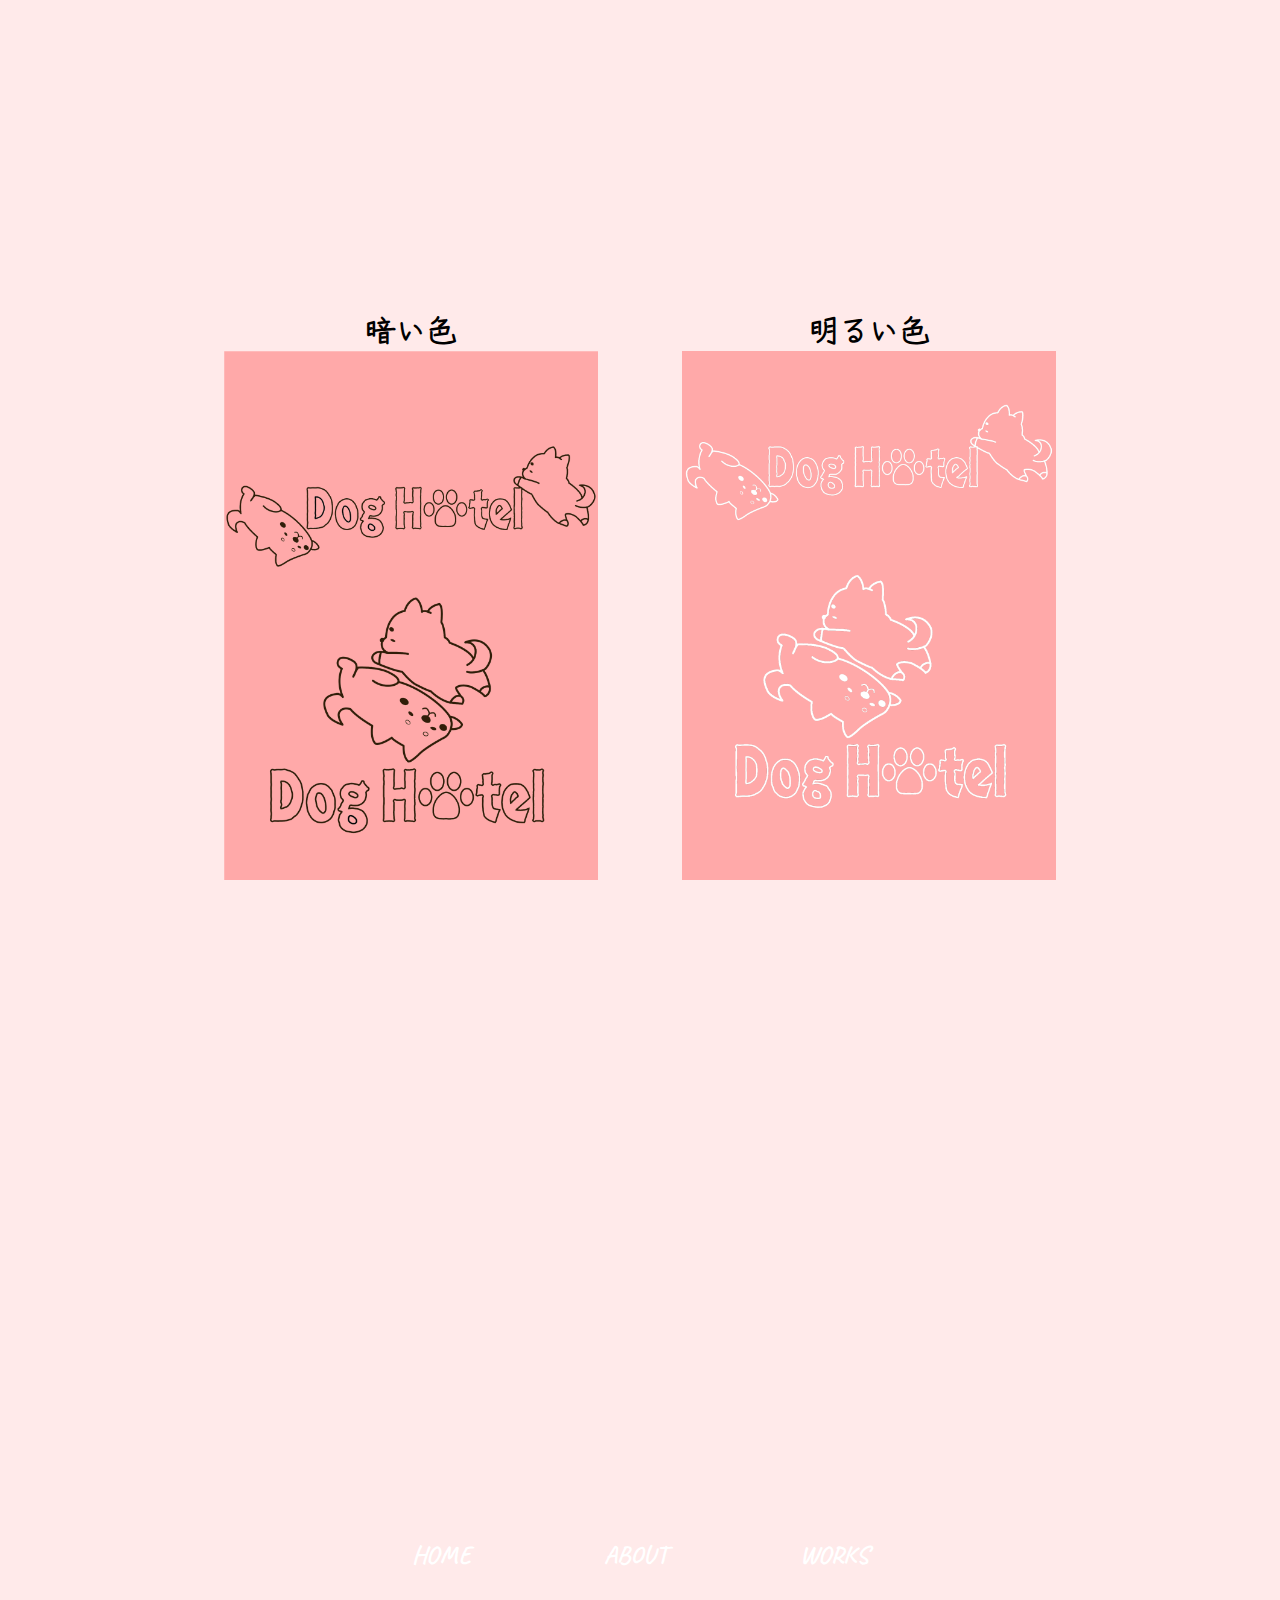
<file: works_hotel logo.html>
<!DOCTYPE html>
<html lang="ja">

<head>
    <meta charset="UTF-8">
    <meta http-equiv="X-UA-Compatible" content="IE=ja">
    <meta name="viewport" content="width=device-width, initial-scale=1.0">

    <link href="https://fonts.googleapis.com/css2?family=Zeyada&display=swap" rel="stylesheet">
    <link href="https://fonts.googleapis.com/css2?family=Caveat:wght@700&display=swap" rel="stylesheet">
    <link href="https://fonts.googleapis.com/css2?family=Noto+Sans+JP:wght@100;300;400&display=swap" rel="stylesheet">   
    <link href="https://fonts.googleapis.com/css2?family=Zen+Kurenaido&display=swap" rel="stylesheet">


    <link rel="stylesheet" href="css/the works2.css">
    <link rel="stylesheet" href="css/common.css">
    <link rel="stylesheet" href="css/loaded.css">
    <title>Portfolio</title>
</head>

<body>

    <div id="loading">
        <div class="spinner"></div>
      </div>
    
      <div id="cursor" class="cursor"></div>
    
    

    <header>
        <nav>
            <ul>
                <li><a class="header__link" href="index.html">HOME</a></li>
                <li><a class="header__link" href="about.html">ABOUT</a></li>
                <li><a class="header__link" href="works.html">WORKS</a></li>
            </ul>
        </nav>
    </header>

    <main class="fadeUpTrigger">
        <img src="img/hotellogo.png" alt="">
    </main>

    <section>
        <h2 class="fadeUpTrigger">
            Logoデザイン「Dog Hotel」
        </h2>
        <table class="fadeUpTrigger">
            <tr>
                <th>コンセプト</th>
                <td>犬がのんびりする空間を届ける</td>
            </tr>
            <tr>
                <th>ターゲット</th>
                <td>犬を飼って家に置いていけない方</td>
            </tr>
            <tr>
                <th>ツール</th>
                <td><img src="img/AI.png" alt=""></td>
            </tr>
        </table>

        <div class="fadeUpTrigger">
            <p>
                この作品は、コンセプトにある「のんびり」を表現するために、のんびり寝ている犬のイラストを載せたり、
                文字を効果→パスの変形→ラフで少し文字を波波にしました。
            </p>
        </div>
    </section>

   

    <div class="preview fadeUpTrigger">
        <img src="img/signboard.png" alt="">
    </div>

    <section class="commentary">
        <div>
            <h3>暗い色</h3>
            <img src="img/hotellogo_black.png" alt="">
        </div>

        <div>
            <h3>明るい色</h3>
            <img src="img/hotellogo_white.png" alt="">
        </div>
    </section>

    <div class="point fadeUpTrigger">
        <h2>感想</h2>
        <p>今回の作品では、のんびりさをどのように表現しようかで時間がかかってしまいました。
            これから一つの作品にデザインを数パターン持っている状態が大切なので時間をかけずにアイデアを
            何個か出るようにしていきたいです。
        </p>
    </div>

    <footer>
        <nav>
            <ul>
                <li><a class="footer__link" href="index.html">HOME</a></li>
                <li><a class="footer__link" href="about.html">ABOUT</a></li>
                <li><a class="footer__link" href="works.html">WORKS</a></li>
            </ul>
        </nav>
    </footer>
    <script src="js/jquery-3.6.3.min.js"></script>
    <script src="js/loaded.js"></script>
</body>

</html>
</file>
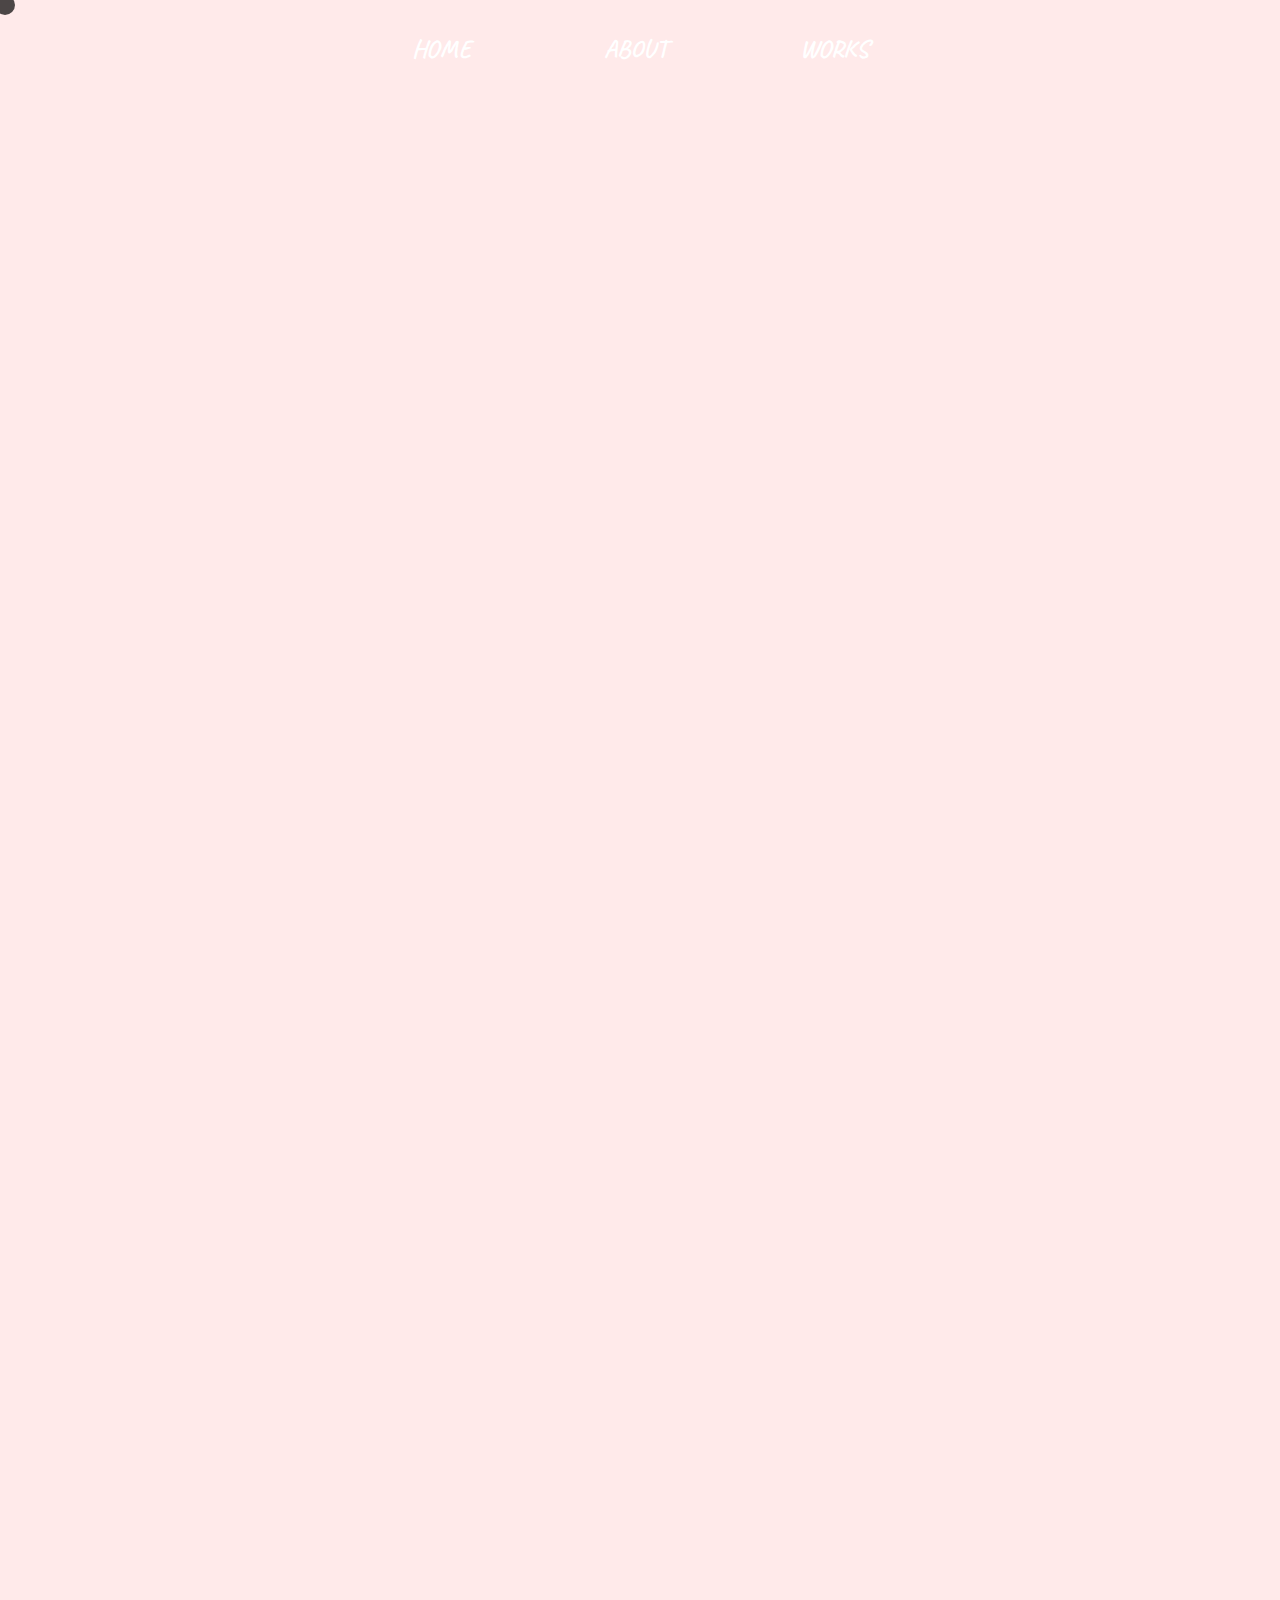
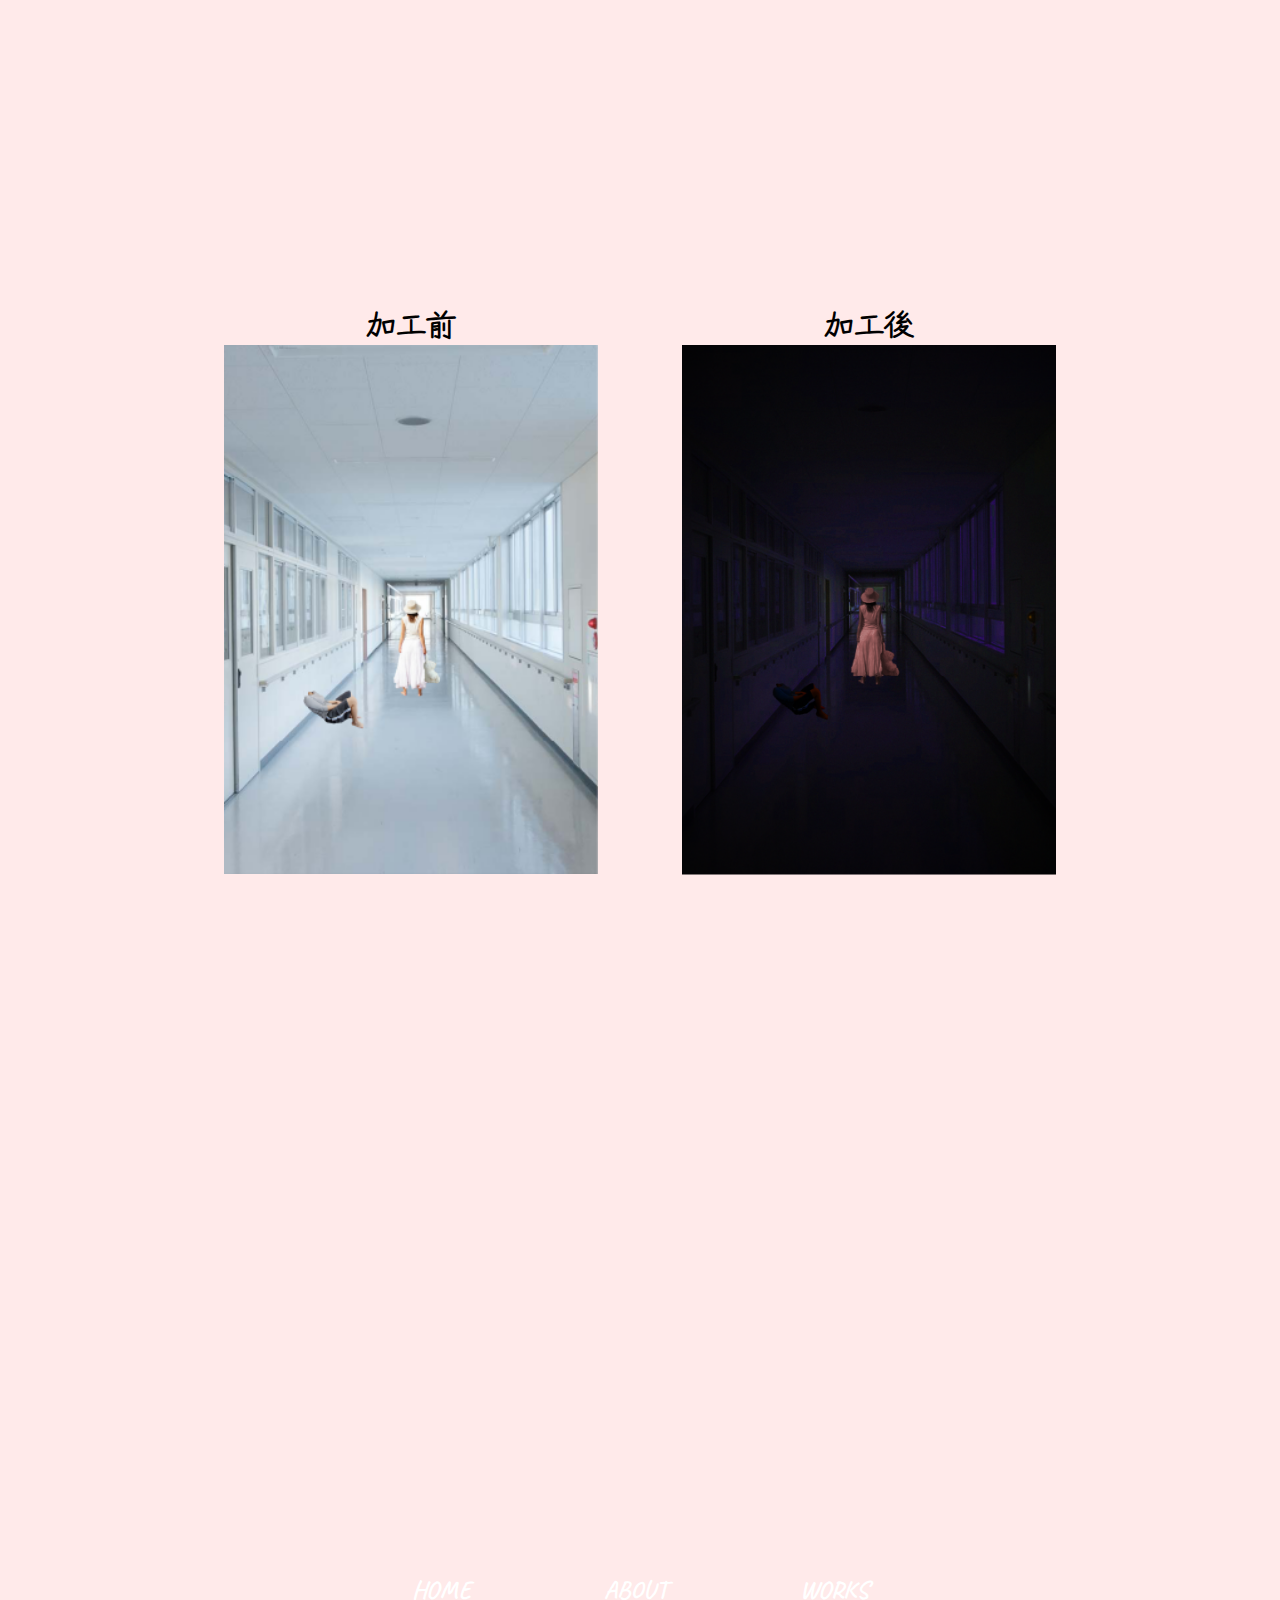
<file: works_movie.html>
<!DOCTYPE html>
<html lang="ja">

<head>
    <meta charset="UTF-8">
    <meta http-equiv="X-UA-Compatible" content="IE=ja">
    <meta name="viewport" content="width=device-width, initial-scale=1.0">

    <link href="https://fonts.googleapis.com/css2?family=Zeyada&display=swap" rel="stylesheet">
    <link href="https://fonts.googleapis.com/css2?family=Caveat:wght@700&display=swap" rel="stylesheet">
    <link href="https://fonts.googleapis.com/css2?family=Noto+Sans+JP:wght@100;300;400&display=swap" rel="stylesheet">
    <link href="https://fonts.googleapis.com/css2?family=Zen+Kurenaido&display=swap" rel="stylesheet">


    <link rel="stylesheet" href="css/the works2.css">
    <link rel="stylesheet" href="css/common.css">
    <link rel="stylesheet" href="css/loaded.css">
    <title>Portfolio</title>
</head>

<body>

    <div id="loading">
        <div class="spinner"></div>
    </div>

    <div id="cursor" class="cursor"></div>



    <header>
        <nav>
            <ul>
                <li><a class="header__link" href="index.html">HOME</a></li>
                <li><a class="header__link" href="about.html">ABOUT</a></li>
                <li><a class="header__link" href="works.html">WORKS</a></li>
            </ul>
        </nav>
    </header>

    <main class="fadeUpTrigger">
        <img src="img/move_poster.png" alt="">
    </main>

    <section>
        <h2 class="fadeUpTrigger">
            映画ポスター「カラダ探し」
        </h2>
        <table class="fadeUpTrigger">
            <tr>
                <th>コンセプト</th>
                <td>終わらない恐怖の中で生きる</td>
            </tr>
            <tr>
                <th>ターゲット</th>
                <td>ホラー映画に興味のある方</td>
            </tr>
            <tr>
                <th>ツール</th>
                <td><img src="img/PS.png" alt=""></td>
            </tr>
        </table>

        <div class="fadeUpTrigger">
            <p>
                カラダ探しの映画ポスターを作りました。
                カラダ探しの特徴である「今日を繰り返す」を、「もう、明日は来ない」というキャッチコピーを使って、知らない人にも興味を持ってもらえるようにしました。
            </p>
        </div>
    </section>



    <div class="preview fadeUpTrigger">
        <img src="img/move.png" alt="">
    </div>

    <section class="commentary">
        <div>
            <h3>加工前</h3>
            <img src="img/move_before.png" alt="">
        </div>

        <div>
            <h3>加工後</h3>
            <img src="img/move_after.png" alt="">
        </div>
    </section>


    <div class="point fadeUpTrigger">
        <h2>感想</h2>
        <p>暗い作品を作らなかったので挑戦をして暗めのポスターを作りました。
            私は、カラダ探しがとても好きなのでその好きが伝わるような気持ちで作りました。
            元の写真はとても明るくこれがホラー作品の素材として使えるのかなと不安でしたが、彩度を下げたり、赤色にしたり、一つ一つ工夫をして作りました。

        </p>
    </div>

    <footer>
        <nav>
            <ul>
                <li><a class="footer__link" href="index.html">HOME</a></li>
                <li><a class="footer__link" href="about.html">ABOUT</a></li>
                <li><a class="footer__link" href="works.html">WORKS</a></li>
            </ul>
        </nav>
    </footer>
    <script src="js/jquery-3.6.3.min.js"></script>
    <script src="js/loaded.js"></script>
</body>

</html>
</file>
<file: css/index.css>
a {
  text-decoration: none;
  color: black;
}

* {
  margin: 0;
  padding: 0;
}




/*   header    */

.header__link {
  font-size: 30px;
  font-family: 'Caveat';
  font-weight: bold;
  color: #fff;
  display: block;
  padding: 0.8rem 0.4rem;
  /* 下線の位置と幅調整*/
  margin: 0 1rem;
  position: relative;
  text-decoration: none;
  /*デフォルトで下線を非表示*/

}

header ul {
  position: absolute;
  width: 450px;
  transform: translate(-50%, -50%);
  top: 7%;
  left: 50%;
  display: flex;
  justify-content: space-between;
  list-style: none;
  display: flex;
  /* 横並び */
  flex-wrap: wrap;
  /*　折り返しあり */
  background: rgba(255, 219, 219, 0.6);
  padding: 10px 30px;
  border-radius: 70px;
}


header li:hover {
  transform: scale(1.2);
  transition-duration: 0.5s;

}

.header__link:after {
  position: absolute;
  bottom: 0;
  left: 0;
  content: '';
  width: 100%;
  height: 2px;
  /*下線の太さ*/
  background-color: #fff;
  /*下線の色*/
  transition: all .3s;
  /*アニメーション速度*/
  transform: scaleX(0);
}

.header__link:hover::after {
  transform: scaleX(1);
}

.move {
  width: 100%;
  height: 100vh;
  opacity: 0.5;
}

.move video {
  width: 100%;
  height: 100%;
  object-fit: cover;
}

_:lang(x)+_:-webkit-full-screen-document,
.move video {
  position: absolute;
  width: 100%;
  height: 100%;
}


/* カードのスタイル */
.cherry-card {
  /* 必須 */
  position: relative;
  overflow: hidden;
  /* カードからはみ出した花びらを非表示 */
  /* 任意 */
  width: 100vw;
  height: 100vh;
  display: flex;
  justify-content: center;
  align-items: center;
  background-color: #FFEAEA;
  transition: all 0.6s;
}



/* 桜の花びらのスタイル */
.petal {
  position: absolute;
  background-color: #FFDBDB;
  /* 花びらの色 */
  border-radius: 100% 0 100% 0;
  animation: animate-petal 3s linear;
  /* 花びら画面上に出る時間 */
}

.petal::after {
  content: "";
  position: absolute;
  top: -14%;
  left: -10%;
  background-color: #FFDBDB;
  /* 花びらの色 */
  display: block;
  width: 100%;
  height: 100%;
  border-radius: 1000% 0 1000% 0;
  transform: rotate(15deg);
}

/* 花びらが降るアニメーション */
@keyframes animate-petal {
  0% {
    top: 0;
    right: 0;
    transform: translateX(0px) rotate(0deg);
  }

  90% {
    opacity: 1;
  }

  100% {
    opacity: 0;
    top: 100vh;
    right: 100vh;
    transform: translateX(300px) rotate(1000deg);
    /* 回転 */
  }
}

.main__back {
  position: absolute;
  width: 680px;
  height: 400px;
  background: rgba(255, 234, 234, 0.8);
  transition: all 1s;
  animation: 5s linear infinite rotation1;
}


@keyframes rotation1 {
  0% {
    border-radius: 2300px 1200px;
  }

  50% {
    border-radius: 1200px 2300px;
  }

  100% {
    border-radius: 2300px 1200px;
  }
}



.main__character {
  transform: translate(-50%, -50%);
  width: 100%;
  position: absolute;
  left: 50%;
  top: 50%;
  text-align: center;
  padding: 30px 100px;
  vertical-align: middle;
}



.main__character h1 {
  font-family: 'Zeyada', cursive;
  color: #fff;
  font-size: 85px;
  font-weight: bold;


}

.main__character p {
  font-size: 60px;
  color: #fff;
  font-weight: bold;
  font-family: 'Zeyada', cursive;
}


.main__scroll p {
  font-weight: bold;
  font-size: 30px;
  color: #fff;
  letter-spacing: 5px;
  margin-left: -35px;
}

.main__scroll img {
  width: 30px;
  height: auto;
}


/*スクロールダウン全体の場所*/
.main__scroll {
  right: 100px;
  /*描画位置※位置は適宜調整してください*/
  position: absolute;
  /*矢印の動き1秒かけて永遠にループ*/
  animation: main__scroll 1s ease-in-out infinite;
}


/*下からの距離が変化して全体が下→上→下に動く*/
@keyframes main__scroll {
  0% {
    bottom: 1%;
  }

  50% {
    bottom: 3%;
  }

  100% {
    bottom: 1%;
  }
}


/*    about    */

.about {
  background-color: #FFEAEA;
  padding-top: 300px;
  padding-bottom: 5px;
}

.about__link {
  position: absolute;
  top: 75%;
  left: 30%;
  transition-duration: 0.5s;
}

#self-introduction__right a h2 {
  font-size: 30px;
  font-family: 'Kaisei Decol', serif;
  font-weight: 400;
}

.about__link {
  font-size: 20px;
  text-align: center;
  font-family: 'Zen Kurenaido', sans-serif;
}

.about__link {
  padding: 15px 55px;
  color: #313131;
  transition: 0.3s ease-in-out;
  font-weight: 500;
  margin-left: 0%;
}

.about__link::before {
  content: "";
  position: absolute;
  top: 0;
  left: 0;
  width: 100%;
  height: 100%;
  z-index: 1;
  background-color: rgba(225, 144, 160, 0.2);
  transition: all 0.3s;
}

.about__link:hover::before {
  opacity: 0;
  transform: scale(0.4, 0.4);
}

.about__link::after {
  content: "";
  position: absolute;
  top: 0;
  left: 0;
  width: 100%;
  height: 100%;
  z-index: 1;
  opacity: 0;
  transition: all 0.3s;
  border: 2px solid rgb(225, 144, 160, .4);
  transform: scale(1.2, 1.2);
  border-radius: 50px;
}

.about__link:hover::after {
  opacity: 1;
  transform: scale(1, 1);
}

#self-introduction {
  width: 80%;
  margin: 5% auto 20%;
  display: flex;
  align-items: center;
  justify-content: space-between;
  background-color: #FFEAEA;
}

.self-introduction__img {
  width: 40%;
  height: 470px;
  position: relative;
}

#self-introduction__left {
  width: 100%;
  height: auto;
  box-shadow: 17px 20px 10px rgb(223, 180, 232);
  position: absolute;
  opacity: 0;
  animation: change-img-anim 20s infinite;
}

#self-introduction__left:nth-of-type(1) {
  animation: change-img-anim-first 20s infinite;
  animation-delay: 0s;
}

#self-introduction__left:nth-of-type(2) {
  animation-delay: 10s;
}

@keyframes change-img-anim-first {
  0% {
    opacity: 1;
  }

  30% {
    opacity: 1;
  }

  36% {
    opacity: 1;
  }

  45% {
    opacity: 0;
  }

  100% {
    opacity: 0;
  }
}

@keyframes change-img-anim {
  0% {
    opacity: 0;
  }

  30% {
    opacity: 1;
  }

  36% {
    opacity: 1;
  }

  45% {
    opacity: 0;
  }

  100% {
    opacity: 0;
  }
}



#self-introduction__right {
  width: 55%;
  height: 550px;
  background-image: url(../img/petal.png);
  background-position: center;
  background-size: contain;
  background-repeat: no-repeat;
  position: relative;
}

#self {
  position: absolute;
  width: 100%;
  height: 350px;
  /* height: 375px; */
  background: rgba(255, 255, 255, 0.45);
  top: 20%;
}

#self h3 {
  font-size: 25px;
  margin-top: 25px;
  text-align: center;
  font-family: 'Zen Kurenaido', sans-serif;

}

#self h2 {
  font-size: 40px;
  text-align: center;
  font-family: 'Zen Kurenaido', sans-serif;

}

#self h4 {
  width: 420px;
  margin: 3% auto;
  font-size: 20px;
  line-height: 150%;
  text-align: left;
  font-family: 'Zen Kurenaido', sans-serif;
}

.hope {
  width: 560px;
  display: flex;
  align-items: center;
  margin: 20px 0 25px 70px;
}

.hope p {
  font-size: 20px;
  font-family: 'Zen Kurenaido', sans-serif;
}

.food p {
  font-size: 15px;
  margin-left: 5%;
  font-family: 'Zen Kurenaido', sans-serif;
}

.food p:first-of-type {
  margin-left: 0%;
}

.food {
  width: 280px;
  margin: 10px auto;
  display: flex;
  align-items: center;
}

.food img {
  width: 5%;
}



/*    works    */

.WORKS {
  position: relative;
  background-color: #eecece;
  padding: 50px 0 50px 0;
}

.works_back {
  position: absolute;
  background-attachment: fixed;
  opacity: 0.1;
  width: 100%;
  height: 100%;
  background-image: url(../img/worksback.png);
  background-size: contain;
  background-repeat: no-repeat;
  background-position: center;
}



.works {
  width: 80%;
  margin: 0 auto;
  margin-top: 100px;

}

.button {
  margin: 50px auto 0 auto;
}

.button a {
  font-size: 20px;
  text-align: center;
  font-family: 'Zen Kurenaido', sans-serif;
}

.button a {
  position: relative;
  display: flex;
  justify-content: space-around;
  align-items: center;
  margin: 0 auto;
  max-width: 240px;
  padding: 15px 25px;
  color: #313131;
  transition: 0.3s ease-in-out;
  font-weight: 500;
}

.button a::before {
  content: "";
  position: absolute;
  top: 0;
  left: 0;
  width: 100%;
  height: 100%;
  z-index: 1;
  background-color: rgba(225, 144, 160, 0.2);
  transition: all 0.3s;
}

.button a:hover::before {
  opacity: 0;
  transform: scale(0.4, 0.4);
}

.button a::after {
  content: "";
  position: absolute;
  top: 0;
  left: 0;
  width: 100%;
  height: 100%;
  z-index: 1;
  opacity: 0;
  transition: all 0.3s;
  border: 2px solid rgb(225, 144, 160, .4);
  transform: scale(1.2, 1.2);
  border-radius: 50px;
}

.button a:hover::after {
  opacity: 1;
  transform: scale(1, 1);
}




.row {
  width: 100%;
  display: flex;
  justify-content: space-between;
  margin-top: 70px;
}

.room {
  width: 48%;
}


.the__work img {
  width: 100%;
  height: 100%;
  transition: 1s all;
}

.the__workimg {
  width: 100%;
  height: 80%;
  overflow: hidden;
  /* これを記述することではみ出た部分を非表示にします。 */
}

.the__work img:hover {
  transform: scale(1.2, 1.2);
  transition: 1s all;
}

.tool p {
  font-size: 20px;
  font-family: 'Zen Kurenaido', sans-serif;
}

.tool {
  margin-top: 10px;
  display: flex;
  align-items: center;
}

.tool img {
  width: 40px;
  height: auto;
  margin: 0 10px;
}

.the__work h3 {
  font-size: 20px;
  font-family: 'Zen Kurenaido', sans-serif;
  margin: 15px 0 10px 20px
}

.the__work h3 span {
  display: inline;
  background-image: linear-gradient(90deg, #fc9fdb, #ff5f5f, rgb(255, 206, 240));
  /* マーカーの色を指定 */
  background-repeat: no-repeat;
  background-position: left bottom;
  /* マーカーの発生位置を左下に設定 */
  background-size: 0 40%;
  /* マーカーの横幅 / 縦幅 */
  transition: all 0.8s ease;
  /* マーカーを引く速度 */
  cursor: pointer;
  /* ホバー時のカーソルをポインターにする */
}

/* マーカーホバー時 */
.the__work h3 span:hover {
  background-size: 100% 40%;
  /* マーカーの横幅を100%にする */
}

.the__work p {
  font-size: 15px;
  margin-left: 20px;
  text-align: left;
}



/*    CONTACT    */

.CONTACT {
  background-color: #FFEAEA;
  padding-top: 300px;
}

.CONTACT section {
  width: 100%;
  display: flex;
  flex-direction: column;
  align-items: center;
  margin-top: 50px;
}



.CONTACT section a {
  font-family: 'Zen Kurenaido', sans-serif;
  font-size: 25px;
  padding: 10px 15px;
  border: thick double #FFC1C1;
  background-color: #FFF8F8;
  transition: 1s all;
  margin-top: 50px;
}

.CONTACT section a:hover,
.account a img:hover {
  transform: scale(1.2, 1.2);
  transition: 1s all;
}

.account {
  width: 400px;
  display: flex;
  justify-content: space-between;
  margin: 0 auto;
  padding: 50px 0;
}

.account a {
  width: 80px;
}


.account a img {
  width: 80px;
  transition: 1s all;
}



/*    footer    */

footer {
  padding-top: 30px;
  padding-bottom: 30px;
  width: 100vw;
  background-color: #FFEAEA;

}

.footer__link {
  font-size: 30px;
  font-family: 'Caveat';
  font-weight: bold;
  color: #fff;
  display: block;
  padding: 0.8rem 0.4rem;
  /* 下線の位置と幅調整*/
  margin: 0 1rem;
  position: relative;
  text-decoration: none;
  /*デフォルトで下線を非表示*/

}

footer ul {
  width: 500px;
  margin: 0 auto;
  display: flex;
  justify-content: space-between;
  list-style: none;
  display: flex;
  /* 横並び */
  flex-wrap: wrap;
  /*　折り返しあり */

}


footer li:hover {
  transform: scale(1.5);
  transition-duration: 0.5s;

}

.footer__link:after {
  position: absolute;
  bottom: 0;
  left: 0;
  content: '';
  width: 100%;
  height: 2px;
  /*下線の太さ*/
  background-color: #fff;
  /*下線の色*/
  transition: all .3s;
  /*アニメーション速度*/
  transform: scaleX(0);
}

.footer__link:hover::after {
  transform: scaleX(1);
}



/*    終わり    */



/* fadeUp */

.fadeUp {
  animation-name: fadeUpAnime;
  animation-duration: 3s;
  animation-fill-mode: forwards;
  opacity: 0;
}

@keyframes fadeUpAnime {
  from {
    opacity: 0;
    transform: translateY(200px);
  }

  to {
    opacity: 1;
    transform: translateY(0);
  }
}


/* スクロールをしたら出現する要素にはじめに透過0を指定　*/

.fadeUpTrigger {
  opacity: 0;
}




/*========= レイアウトのためのCSS ===============*/

p {
  font-size: 40px;
  font-family: 'Kaisei Decol', serif;
  overflow: hidden;
  /*左右アニメーションで画面からはみ出る際に出る横スクロールバーを隠す*/
  text-align: center;
  letter-spacing: 0.1em;
}

.about__slide {
  font-size: 70px;
  color: #FFEAEA;
  text-shadow: 3px 3px 0 #dfb4e8, -1px -1px 0 #dfb4e8,
    -1px 1px 0 #dfb4e8, 1px -1px 0 #dfb4e8,
    0px 1px 0 #dfb4e8, 0-1px 0 #dfb4e8,
    -1px 0 0 #dfb4e8, 1px 0 0 #dfb4e8;
  letter-spacing: 0.15em;
}

.work__slide {
  font-size: 70px;
  color: #eecece;
  text-shadow: 3px 1px 0 #FFF, -1px -1px 0 #FFF,
    -1px 1px 0 #FFF, 1px -1px 0 #FFF,
    0px 1px 0 #FFF, 0-1px 0 #FFF,
    -1px 0 0 #FFF, 1px 0 0 #FFF;
}


.contact__slide {
  font-size: 70px;
  color: #FFEAEA;
  text-shadow: 3px 3px 0 #FFC1C1, -1px -1px 0 #FFC1C1,
    -1px 1px 0 #FFC1C1, 1px -1px 0 #FFC1C1,
    0px 1px 0 #FFC1C1, 0-1px 0 #FFC1C1,
    -1px 0 0 #FFC1C1, 1px 0 0 #FFC1C1;
  letter-spacing: 0.15em;
}


.stick {
  width: 85%;
  height: 1px;
  background-color: #614E3D;
  margin: 0 auto;
}

/*========= 流れるテキスト ===============*/

/*全共通*/

.slide-in {
  overflow: hidden;
  display: inline-block;
}

.slide-in_inner {
  display: inline-block;
  color: rgb(98, 79, 61);
}

/*左右のアニメーション*/
.leftAnime {
  opacity: 0;
  /*事前に透過0にして消しておく*/
}

.slideAnimeLeftRight {
  animation-name: slideTextX100;
  animation-duration: 0.8s;
  animation-fill-mode: forwards;
  opacity: 0;
}

@keyframes slideTextX100 {
  from {
    transform: translateX(-100%);
    /*要素を左の枠外に移動*/
    opacity: 0;
  }

  to {
    transform: translateX(0);
    /*要素を元の位置に移動*/
    opacity: 1;
  }
}

.slideAnimeRightLeft {
  animation-name: slideTextX-100;
  animation-duration: 0.8s;
  animation-fill-mode: forwards;
  opacity: 0;
}


@keyframes slideTextX-100 {
  from {
    transform: translateX(100%);
    /*要素を右の枠外に移動*/
    opacity: 0;
  }

  to {
    transform: translateX(0);
    /*要素を元の位置に移動*/
    opacity: 1;
  }
}

@media (max-width:1100px) {

  #self h4 {
    width: 315px;
    font-size: 15px;
  }
}

@media (min-width:1800px) {

  .self-introduction__img {
    height: 700px;
  }

  #self-introduction__right{
    height: 720px;
  }

 #self {
    height: 450px;
  }
  #self h3{
    font-size: 30px;
  }
  #self h2{
    font-size: 45px;
  }
  #self h4{
    width: 530px;
    font-size: 25px;
  }
  .food{
    width: 380px;
  }
  .food p{
    font-size: 20px;
  }

  .about__link{
    left: 40%;
  }
  

}

@media (max-width:700px) {


  .header__link {
    font-size: 15px;
    padding: 0;
    margin: 0;
  }

  header ul {
    width: 45%;
    top: 5%;
  }

  .main__back {
    width: 80%;
    height: 200px;
  }

  .main__character {
    padding: 0px;
    padding-top: 7%;
    padding-left: 7%;
  }

  .main__character h1 {
    font-size: 45px;
  }

  .main__character p {
    font-size: 30px;
  }

  .move video {
    width: 100%;
    height: 100vh;
    left: 50%;
  }

  .main__scroll {
    right: 15px;
  }

  .main__scroll p {
    font-size: 20px;
  }

  .about {
    padding-top: 150px;
    padding-bottom: 350px;
  }

  #self-introduction {
    width: 90%;
  }

  .slide-in_inner {
    font-size: 25px;
  }

  .about__slide {
    font-size: 50px;
    text-shadow: 1.5px 1.5px 0 #dfb4e8, -1px -1px 0 #dfb4e8,
      -1px 1px 0 #dfb4e8, 1px -1px 0 #dfb4e8,
      0px 1px 0 #dfb4e8, 0-1px 0 #dfb4e8,
      -1px 0 0 #dfb4e8, 1px 0 0 #dfb4e8;
  }

  .self-introduction__img {
    width: 130px;
    height: 290px;
  }

  #self-introduction__left {
    width: 230px;
    margin-left: 20%;
    margin-top: 50px;
  }

  #self-introduction__right {
    background-size: 300px;
    height: 300px;
    top: 290px;
    right: 7%;
  }

  #self {
    width: 250px;
    height: 210px;
  }

  #self h3 {
    font-size: 15px;
    margin-top: 10px;
  }

  #self h2 {
    font-size: 25px;
  }

  #self h4 {
    width: 210px;
    font-size: 10px;
    margin-left: 20px;
  }

  .hope {
    margin: 5px 0 0 20px;
  }

  .hope p {
    font-size: 13px;
  }

  .food {
    width: 170px;
    margin-left: 20px;
  }

  .food p {
    font-size: 10px;
    margin-left: 5px;
  }

  .food img {
    width: 3%;
  }

  .about__link {
    margin-left: -15%;
    margin-top: 50px;
  }

  #self-introduction__right a h2 {
    font-size: 15px;
  }

  .work__slide {
    font-size: 50px;
    text-shadow: 1.5px 1.5px 0 #FFF, -1px -1px 0 #FFF,
      -1px 1px 0 #FFF, 1px -1px 0 #FFF,
      0px 1px 0 #FFF, 0-1px 0 #FFF,
      -1px 0 0 #FFF, 1px 0 0 #FFF;
  }

  .WORKS {
    padding-top: 30px;
  }

  .works {
    margin-top: 0px;
  }

  .row {
    width: 80%;
    margin: 0 auto;
    display: block;
    margin-top: 0px;
  }

  .the__work {
    margin-top: 10px;
  }

  .the__work h3 {
    font-size: 15px;
    margin: 0;
  }

  .the__work p {
    font-size: 13px;
    margin-left: 0;
  }

  .tool img {
    width: 25px;
    margin: 0 7px;
  }

  .room {
    width: 100%;
    margin-top: 50px;
  }

  .button a {
    font-size: 15px;
    padding: 10px;
    max-width: 150px;
  }

  .CONTACT {
    padding-top: 50px;

  }

  .contact__slide {
    font-size: 50px;
    text-shadow: 1.5px 1.5px 0 #FFC1C1, -1px -1px 0 #FFC1C1,
      -1px 1px 0 #FFC1C1, 1px -1px 0 #FFC1C1,
      0px 1px 0 #FFC1C1, 0-1px 0 #FFC1C1,
      -1px 0 0 #FFC1C1, 1px 0 0 #FFC1C1;
  }

  .CONTACT section p {
    font-size: 20px;

  }

  .CONTACT section a {
    font-size: 15px;
    margin-top: 30px;
  }

  .account {
    width: 250px;
    padding: 25px 0;
  }

  .account a img {
    width: 50px;
  }

  footer {
    padding-top: 0;
    padding-bottom: 10px;
  }

  footer ul {
    width: 70%;
  }

  .footer__link {
    font-size: 15px;

  }
}
</file>
<file: css/loaded.css>
/* Loading Block */
#loading {
    width: 100vw;
    height: 100vh;
    transition: all 2.5s;
    background-color: #FFEAEA;
    position: fixed;
    top: 0;
    left: 0;
    z-index: 9999;
    animation: sk 3.0s infinite ease-in-out;
  }
  
  @keyframes sk{
    0% {
  opacity: 1;
    }
    40%{
      opacity: 1;
    }
    100% {
      opacity: 0;
    }
  }
  .spinner {
    width: 100px;
    height: 100px;
    margin: 22% auto;
  transform: translate(50% - 50%);
    background-color: #fff;
    border-radius: 100%;
    animation: sk-scaleout 1.3s infinite ease-in-out;
  }
  /* Loading Animation */
  @keyframes sk-scaleout {
    0% {
      transform: scale(0);
    }
    40%{
      opacity: 1;
      width: 100px;
      height: 100px;
    }
    100% {
      transform: scale(1.0);
      opacity: 0;
      width: 120px;
      height: 120px;
    }
  }
  
  /* Hide Loading Block */
  .loaded {
    opacity: 0;
    visibility: hidden;
  }


  html,
body,
a {
  cursor: none;
}


  /*独自のマウスカーソルを作成*/
.cursor {
  position: fixed;
  top: -5px;
  left: -5px;
  width: 20px;
  height: 20px;
  border-radius: 50%;
  background: rgba(0, 0, 0, 0.7);
  z-index: 1;
  transition: width 0.5s, height 0.5s, top 0.5s, left 0.5s;
  transform: translate(0, 0);
  pointer-events: none;
}

/*aタグにホバーした時に見た目変化*/
.cursor.cursor--hover {
  top: -20px;
  left: -20px;
  width: 40px;
  height: 40px;
  background: rgba(205, 114, 113, 0.5);
}
</file>
<file: css/the work.css>
* {
    margin: 0;
    padding: 0;
    background-color: #FFEAEA;
}

a {
    text-decoration: none;
    color: black;
}

main {
    width: 900px;
    margin: 0 auto;
}

main img {
    width: 100%;
    height: 700px;
    border-radius: 20px;
}

.preview {
    width: 900px;
    margin: 100px auto;
}

.preview img {
    width: 100%;
    height: auto;
    border-radius: 20px;
}

section h2 {
    margin-top: 150px;
    font-size: 50px;
    text-align: center;
    font-family: 'Zen Kurenaido', sans-serif;
}

table {
    margin: 50px auto;

}

th {
    font-size: 30px;
    padding-right: 40px;
    font-family: 'Zen Kurenaido', sans-serif;
    text-align: left;
}

td {
    font-size: 20px;
    font-family: 'Zen Kurenaido', sans-serif;
}



td img {
    margin-top: 6px;
    width: 50px;
}




div p {
    width: 800px;
    font-size: 20px;
    margin: 0 auto;
    font-family: 'Zen Kurenaido', sans-serif;
    line-height: 40px;
}

.url img {
    margin-left: 50px;
    width: 100px;
}

.url {
    width: 740px;
    margin: 50px auto 0 auto;
    display: flex;
    align-items: flex-end;
}


.point {
    width: 70%;
    margin: 150px auto 200px auto;
    position: relative;
    background: #ffdadf;
    box-shadow: 0px 0px 0px 5px #ffd2d8;
    border: dashed 2px white;
    padding: 20px 20px;
}

.point:after {
    position: absolute;
    content: '';
    right: -7px;
    top: -7px;
    border-width: 0 15px 15px 0;
    border-style: solid;
    border-color: #ff88a0 #fff #ff88a0;
    box-shadow: -1px 1px 1px rgba(0, 0, 0, 0.15);
}

.point h2 {
    text-align: center;
    margin-bottom: 50px;
    font-size: 40px;
    font-family: 'Zen Kurenaido', sans-serif;
    background: #ffdadf;
}

.point p {
    width: 80%;
    margin: 0 auto;
    background: #ffdadf;
}


/* fadeUp */

.fadeUp {
    animation-name: fadeUpAnime;
    animation-duration: 3s;
    animation-fill-mode: forwards;
    opacity: 0;
}

@keyframes fadeUpAnime {
    from {
        opacity: 0;
        transform: translateY(200px);
    }

    to {
        opacity: 1;
        transform: translateY(0);
    }
}


/* スクロールをしたら出現する要素にはじめに透過0を指定　*/

.fadeUpTrigger {
    opacity: 0;
}


@media (max-width:700px) {
    main {
        width: 80%;
    }

    main img {
        height: auto;
    }

    section h2 {
        margin-top: 70px;
        font-size: 25px;
    }


    table {
        margin: 30px auto;

    }

    th {
        font-size: 12px;
        padding-right: 25px;
    }

    td {
        font-size: 11px;
    }

    td img {
        width: 30px;
    }

    div p {
        width: 75%;
        font-size: 11px;
        margin: 0 auto;
        line-height: 1.7em;
    }

    .url {
        width: 95%;
        margin: 20px auto 0 auto;
        display: block;
        font-size: 3px;
    }

    .url img {
        margin: 10px auto auto 0;
        width: 12%;
    }

    .preview {
        width: 80%;
        margin: 50px auto;
    }

    .preview img {
        width: 100%;
        height: auto;
        border-radius: 20px;
    }

    .point {
        width: 75%;
        margin: 100px auto 100px auto;
    }

    .point h2 {
        font-size: 20px;
        margin-bottom: 15px;
    }

    .point p {
        width: 90%;

    }
}
</file>
<file: css/common.css>
a {
    text-decoration: none;
    color: black;
}

* {
    margin: 0;
    padding: 0;
}

header {
    padding-top: 20px;
    padding-bottom: 20px;
    width: 100vw;
    background-color: #FFEAEA;

}

.header__link {
    font-size: 25px;
    font-family: 'Caveat';
  font-weight: bold;
    color: #fff;
    display: block;
    padding: 0.8rem 0.4rem;
    /* 下線の位置と幅調整*/
    margin: 0 1rem;
    position: relative;
    text-decoration: none;
    /*デフォルトで下線を非表示*/

}

header ul {
    width: 500px;
    margin: 0 auto;
    display: flex;
    justify-content: space-between;
    list-style: none;
    display: flex;
    /* 横並び */
    flex-wrap: wrap;
    /*　折り返しあり */

}


header li:hover {
    transform: scale(1.5);
    transition-duration: 0.5s;

}

.header__link:after {
    position: absolute;
    bottom: 0;
    left: 0;
    content: '';
    width: 100%;
    height: 2px;
    /*下線の太さ*/
    background-color: #fff;
    /*下線の色*/
    transition: all .3s;
    /*アニメーション速度*/
    transform: scaleX(0);
}

.header__link:hover::after {
    transform: scaleX(1);
}


/*    footer    */

footer {
  padding-top: 20px;
  padding-bottom: 20px;
  width: 100vw;
  background-color: #FFEAEA;

}

.footer__link {
  font-size: 25px;
  font-family: 'Caveat';
  font-weight: bold;
  color: #fff;
  display: block;
  padding: 0.8rem 0.4rem;
  /* 下線の位置と幅調整*/
  margin: 0 1rem;
  position: relative;
  text-decoration: none;
  /*デフォルトで下線を非表示*/

}

footer ul {
  width: 500px;
  margin: 0 auto;
  display: flex;
  justify-content: space-between;
  list-style: none;
  display: flex;
  /* 横並び */
  flex-wrap: wrap;
  /*　折り返しあり */

}


footer li:hover {
  transform: scale(1.5);
  transition-duration: 0.5s;

}

.footer__link:after {
  position: absolute;
  bottom: 0;
  left: 0;
  content: '';
  width: 100%;
  height: 2px;
  /*下線の太さ*/
  background-color: #fff;
  /*下線の色*/
  transition: all .3s;
  /*アニメーション速度*/
  transform: scaleX(0);
}

.footer__link:hover::after {
  transform: scaleX(1);
}



@media (max-width:700px){

  header ul{
    width: 55%;
  }

  .header__link{
    font-size: 15px;
    padding: 0;
  }

  footer ul{
    width: 55%;
  }

  .footer__link{
    font-size: 15px;
    padding: 0;
  }

}
</file>
<file: css/the works2.css>
*{
    margin: 0;
    padding: 0;
    background-color: #FFEAEA;
}

a{
    text-decoration: none;
    color: black;
}



main{
    width: 70%;
    margin: 0 auto;
}

main img{
    margin-top: 100px;
    width: 100%;
    border-radius: 20px;
}

.preview{
    position: relative;
    width: 80%;
    padding-top: 45%;
    margin: 100px auto;
}

.preview iframe{
    position: absolute;
    width: 100%;
    height: 100%;
    top: 0;
    
}

.preview img{
    width: 100%;
    height: auto;
    border-radius: 20px;
}

.commentary{
    width: 65%;
    margin: 0 auto;
    display: flex;
    justify-content: space-between;
}

.commentary div{
    width: 45%;   
}
.commentary div h3{
    font-family: 'Zen Kurenaido', sans-serif;
    text-align: center;
    font-size: 30px;
}

.commentary div img{
    width: 100%;
}

section h2{
    margin-top: 150px;
    font-size: 50px;
    text-align: center;
    font-family: 'Zen Kurenaido', sans-serif;


}

table{
    width: 500px;
    margin: 50px auto;

}

th{
font-size: 30px;
padding-right: 40px;
font-family: 'Zen Kurenaido', sans-serif;
text-align: left;
}

td{
font-size: 20px;
font-family: 'Zen Kurenaido', sans-serif;
}

td img{
    margin-top: 6px;
    width: 50px;
}


div p{
    width: 80%;
    font-size: 20px;
    margin: 0 auto;
    font-family: 'Zen Kurenaido', sans-serif;
    line-height: 40px;
}

.url img{
    margin-left: 50px;
    width: 100px;
}

.url{
    width: 600px;
    margin: 0 auto;
    display: flex;
    align-items: flex-end;
}


.point{
    width: 70%;
    margin: 150px auto 200px auto;
    position: relative;
    background: #ffdadf;
    box-shadow: 0px 0px 0px 5px #ffd2d8;
    border: dashed 2px white;
    padding: 20px 20px;
}

.point:after{
    position: absolute;
    content: '';
    right: -7px;
    top: -7px;
    border-width: 0 15px 15px 0;
    border-style: solid;
    border-color: #ff88a0 #fff #ff88a0;
    box-shadow: -1px 1px 1px rgba(0, 0, 0, 0.15);
}

.point h2{
    text-align: center;
    margin-bottom: 50px;
    font-size: 40px;
    font-family: 'Zen Kurenaido', sans-serif;
    background: #ffdadf;
}

.point p{
    width: 80%;
    margin: 0 auto;
    background: #ffdadf;
}




/* fadeUp */

.fadeUp{
    animation-name:fadeUpAnime;
    animation-duration:3s;
    animation-fill-mode:forwards;
    opacity:0;
    }
    
    @keyframes fadeUpAnime{
      from {
        opacity: 0;
      transform: translateY(200px);
      }
    
      to {
        opacity: 1;
      transform: translateY(0);
      }
    }
    
    
    /* スクロールをしたら出現する要素にはじめに透過0を指定　*/
     
    .fadeUpTrigger{
        opacity: 0;
    }

    @media (max-width:700px){


        main {
            width: 80%;
        }

        main img {
            height: auto;
        }

        section h2 {
            margin-top: 70px;
            font-size: 25px;
        }

        table {
            width: auto;
            margin: 30px auto;
    
        }
    
        th {
            font-size: 12px;
            padding-right: 25px;
        }
    
        td {
            font-size: 11px;
        }
    
        td img {
            width: 30px;
        }
    
        div p {
            width: 75%;
            font-size: 11px;
            margin: 0 auto;
            line-height: 1.7em;
        }

        .preview {
            width: 80%;
            margin: 50px auto;
        }
    
        .preview img {
            width: 100%;
            height: auto;
            border-radius: 20px;
        }

        .commentary div h3{
            font-size: 15px;
        }
    
        .point {
            width: 75%;
            margin: 100px auto 100px auto;
        }
    
        .point h2 {
            font-size: 20px;
            margin-bottom: 15px;
        }
    
        .point p {
            width: 90%;
    
        }

    }
</file>
